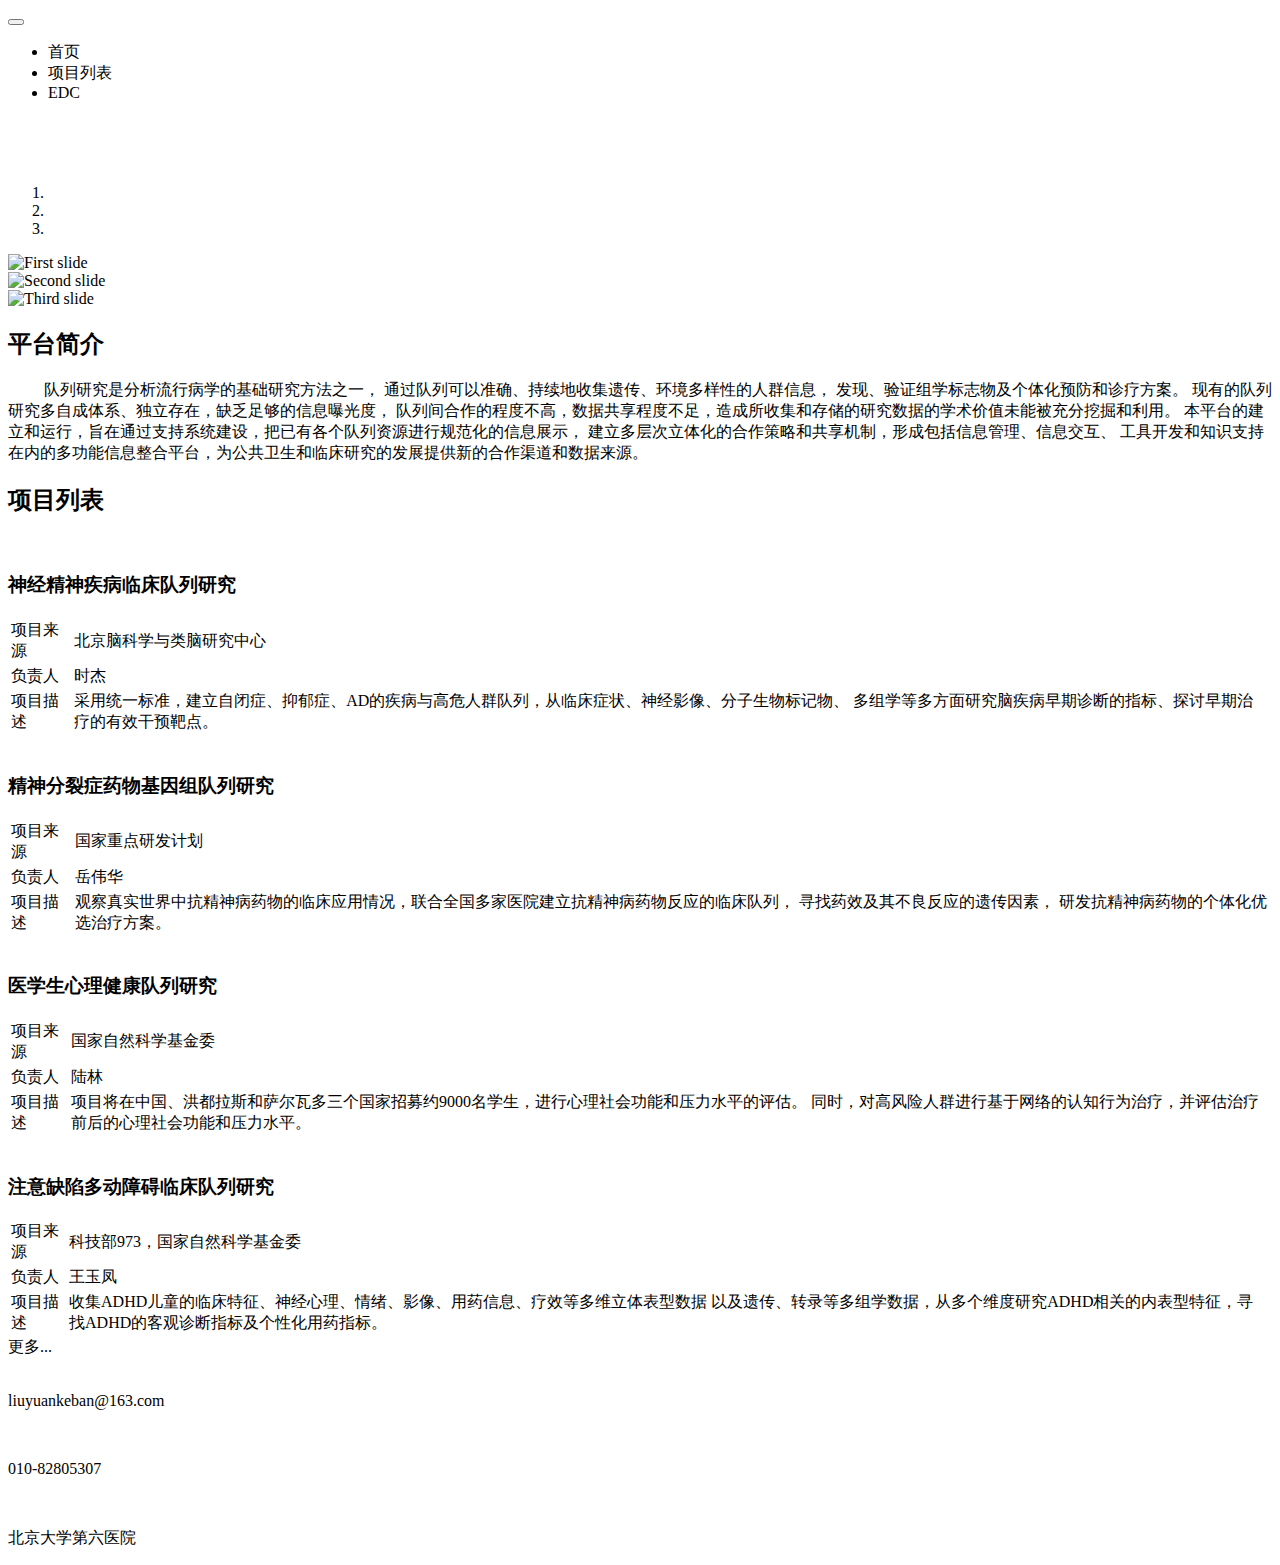
<file: src/main/resources/templates/index.html>
<!DOCTYPE html>
<html lang="en" xmlns:th="http://www.thymeleaf.org">
<head>
    <meta charset="UTF-8">
    <title>精神疾病队列研究平台</title>
    <link rel="stylesheet" th:href="@{common/bootstrap/css/bootstrap.min.css}">
    <link rel="stylesheet" th:href="@{common/style.css}">

    <script th:src="@{common/jquery.min.js}"></script>
    <script th:src="@{common/bootstrap/js/bootstrap.js}"></script>
</head>
<body>

<!-- 标题栏 {首页，项目列表，EDC}-->
<nav class="navbar navbar-default navbar-fixed-top" role="navigation">
    <div class="container-fluid">
        <div class="navbar-header">
            <button type="button" class="navbar-toggle" data-toggle="collapse"
                    data-target="#navbar" aria-expanded="false" aria-controls="navbar">
                <span class="sr-only"></span>
                <span class="icon-bar"></span>
                <span class="icon-bar"></span>
                <span class="icon-bar"></span>
            </button>
            <a th:href="@{/}"><img th:src="@{common/img/logo.png}" width="300"></a>
        </div>
        <div id="navbar" class="navbar-right navbar-collapse collapse" aria-expanded="false">
            <ul class="nav navbar-nav">
                <li><a th:href="@{/}">首页</a></li>
                <li><a th:href="@{/projectList(pageNumber=0)}">项目列表</a></li>
                <li><a th:href="@{/edc}">EDC</a></li>
            </ul>
        </div>
    </div>
</nav>

<div style="height: 50px"></div>

<!-- 图片轮播展示 -->
<div id="myCarousel" class="carousel slide m-auto">
    <!-- 轮播（Carousel）指标 -->
    <ol class="carousel-indicators">
        <li data-target="#myCarousel" data-slide-to="0" class="active slide-dot"></li>
        <li data-target="#myCarousel" data-slide-to="1" class="slide-dot"></li>
        <li data-target="#myCarousel" data-slide-to="2" class="slide-dot"></li>
    </ol>
    <!-- 轮播（Carousel）项目 -->
    <div class="carousel-inner">
        <div class="item active">
            <img th:src="@{index/img/slider_1.png}" alt="First slide">
        </div>
        <div class="item">
            <img th:src="@{index/img/slider_2.png}" alt="Second slide">
        </div>
        <div class="item">
            <img th:src="@{index/img/slider_3.png}" alt="Third slide">
        </div>
    </div>
</div>

<div class="session-container background-gray">
    <div class="session-title">
        <h2>平台简介</h2>
        <div class="separator"></div>
        <p class="des-text">
            &nbsp;&nbsp;&nbsp;&nbsp;&nbsp;&nbsp;&nbsp;&nbsp;
            队列研究是分析流行病学的基础研究方法之一，
            通过队列可以准确、持续地收集遗传、环境多样性的人群信息，
            发现、验证组学标志物及个体化预防和诊疗方案。
            现有的队列研究多自成体系、独立存在，缺乏足够的信息曝光度，
            队列间合作的程度不高，数据共享程度不足，造成所收集和存储的研究数据的学术价值未能被充分挖掘和利用。
            本平台的建立和运行，旨在通过支持系统建设，把已有各个队列资源进行规范化的信息展示，
            建立多层次立体化的合作策略和共享机制，形成包括信息管理、信息交互、
            工具开发和知识支持在内的多功能信息整合平台，为公共卫生和临床研究的发展提供新的合作渠道和数据来源。
        </p>

    </div>
</div>

<div class="session-container">
    <div class="session-title">
        <h2>项目列表</h2>
        <div class="separator"></div>
        <div class="session-content clearfix">
            <div class="about-block col-md-6 col-sm-6 col-xs-12">
                <div class="inside-center card">
                    <div class="inner-box">
                        <div class="icon-box">
                            <img class="introduce" th:src="@{/common/img/name.png}">
                        </div>
                        <h3><a th:href="@{/projectDetails}">神经精神疾病临床队列研究</a></h3>
                        <div class="text">
                            <table class="table t-table">
                                <tbody>
                                <tr>
                                    <td class="label label-info fixedFontSize">
                                        项目来源
                                    </td>
                                    <td class="">北京脑科学与类脑研究中心</td>
                                </tr>
                                <tr>
                                    <td class="label label-info fixedFontSize">
                                        负责人
                                    </td>
                                    <td>时杰</td>
                                </tr>
                                <tr>
                                    <td class="label label-info fixedFontSize">
                                        项目描述
                                    </td>
                                    <td>采用统一标准，建立自闭症、抑郁症、AD的疾病与高危人群队列，从临床症状、神经影像、分子生物标记物、
                                        多组学等多方面研究脑疾病早期诊断的指标、探讨早期治疗的有效干预靶点。
                                    </td>
                                </tr>
                                </tbody>
                            </table>
                        </div>
                    </div>
                </div>
            </div>
            <div class="about-block col-md-6 col-sm-6 col-xs-12">
                <div class="inside-center card">
                    <div class="inner-box">
                        <div class="icon-box">
                            <img class="introduce" th:src="@{/common/img/name.png}">
                        </div>
                        <h3><a th:href="@{/projectDetails}">精神分裂症药物基因组队列研究</a></h3>
                        <div class="text">
                            <table class="table t-table">
                                <tbody>
                                <tr>
                                    <td class="label label-info fixedFontSize">
                                        项目来源
                                    </td>
                                    <td class="">国家重点研发计划</td>
                                </tr>
                                <tr>
                                    <td class="label label-info fixedFontSize">
                                        负责人
                                    </td>
                                    <td>岳伟华</td>
                                </tr>
                                <tr>
                                    <td class="label label-info fixedFontSize">
                                        项目描述
                                    </td>
                                    <td>观察真实世界中抗精神病药物的临床应用情况，联合全国多家医院建立抗精神病药物反应的临床队列，
                                        寻找药效及其不良反应的遗传因素，
                                        研发抗精神病药物的个体化优选治疗方案。
                                    </td>
                                </tr>
                                </tbody>
                            </table>
                        </div>
                    </div>
                </div>
            </div>
            <div class="about-block col-md-6 col-sm-6 col-xs-12">
                <div class="inside-center card">
                    <div class="inner-box">
                        <div class="icon-box">
                            <img class="introduce" th:src="@{/common/img/name.png}">
                        </div>
                        <h3><a th:href="@{/projectDetails}">医学生心理健康队列研究</a></h3>
                        <div class="text">
                            <table class="table t-table">
                                <tbody>
                                <tr>
                                    <td class="label label-info fixedFontSize">
                                        项目来源
                                    </td>
                                    <td class="">国家自然科学基金委</td>
                                </tr>
                                <tr>
                                    <td class="label label-info fixedFontSize">
                                        负责人
                                    </td>
                                    <td>陆林</td>
                                </tr>
                                <tr>
                                    <td class="label label-info fixedFontSize">
                                        项目描述
                                    </td>
                                    <td>项目将在中国、洪都拉斯和萨尔瓦多三个国家招募约9000名学生，进行心理社会功能和压力水平的评估。
                                        同时，对高风险人群进行基于网络的认知行为治疗，并评估治疗前后的心理社会功能和压力水平。
                                    </td>
                                </tr>
                                </tbody>
                            </table>
                        </div>
                    </div>
                </div>
            </div>
            <div class="about-block col-md-6 col-sm-6 col-xs-12">
                <div class="inside-center card">
                    <div class="inner-box">
                        <div class="icon-box">
                            <img class="introduce" th:src="@{/common/img/name.png}">
                        </div>
                        <h3><a th:href="@{/projectDetails}">注意缺陷多动障碍临床队列研究<br>
                        </a></h3>
                        <div class="text">
                            <table class="table t-table">
                                <tbody>
                                <tr>
                                    <td class="label label-info fixedFontSize">
                                        项目来源
                                    </td>
                                    <td class="">科技部973，国家自然科学基金委</td>
                                </tr>
                                <tr>
                                    <td class="label label-info fixedFontSize">
                                        负责人
                                    </td>
                                    <td>王玉凤</td>
                                </tr>
                                <tr>
                                    <td class="label label-info fixedFontSize">
                                        项目描述
                                    </td>
                                    <td>收集ADHD儿童的临床特征、神经心理、情绪、影像、用药信息、疗效等多维立体表型数据
                                        以及遗传、转录等多组学数据，从多个维度研究ADHD相关的内表型特征，寻找ADHD的客观诊断指标及个性化用药指标。
                                    </td>
                                </tr>
                                </tbody>
                            </table>
                        </div>
                    </div>
                </div>
            </div>
            <div class="pull-right"><a th:href="@{/projectList(pageNumber=0)}">更多...</a></div>
        </div>
    </div>
</div>

<div class="session-container background-black clearfix white">
    <div class="col-md-4 col-sm-6 col-xs-12 text-center">
        <img class="introduce" th:src="@{common/img/email.png}">
        <p class="msg">liuyuankeban@163.com</p>
    </div>
    <div class="col-md-4 col-sm-6 col-xs-12 text-center">
        <img class="introduce" th:src="@{common/img/mobile.png}">
        <p class="msg">010-82805307</p>
    </div>
    <div class="col-md-4 col-sm-6 col-xs-12 text-center">
        <img class="introduce" th:src="@{common/img/location.png}">
        <p class="msg">北京大学第六医院</p>
    </div>

</div>

</body>
</html>
</file>
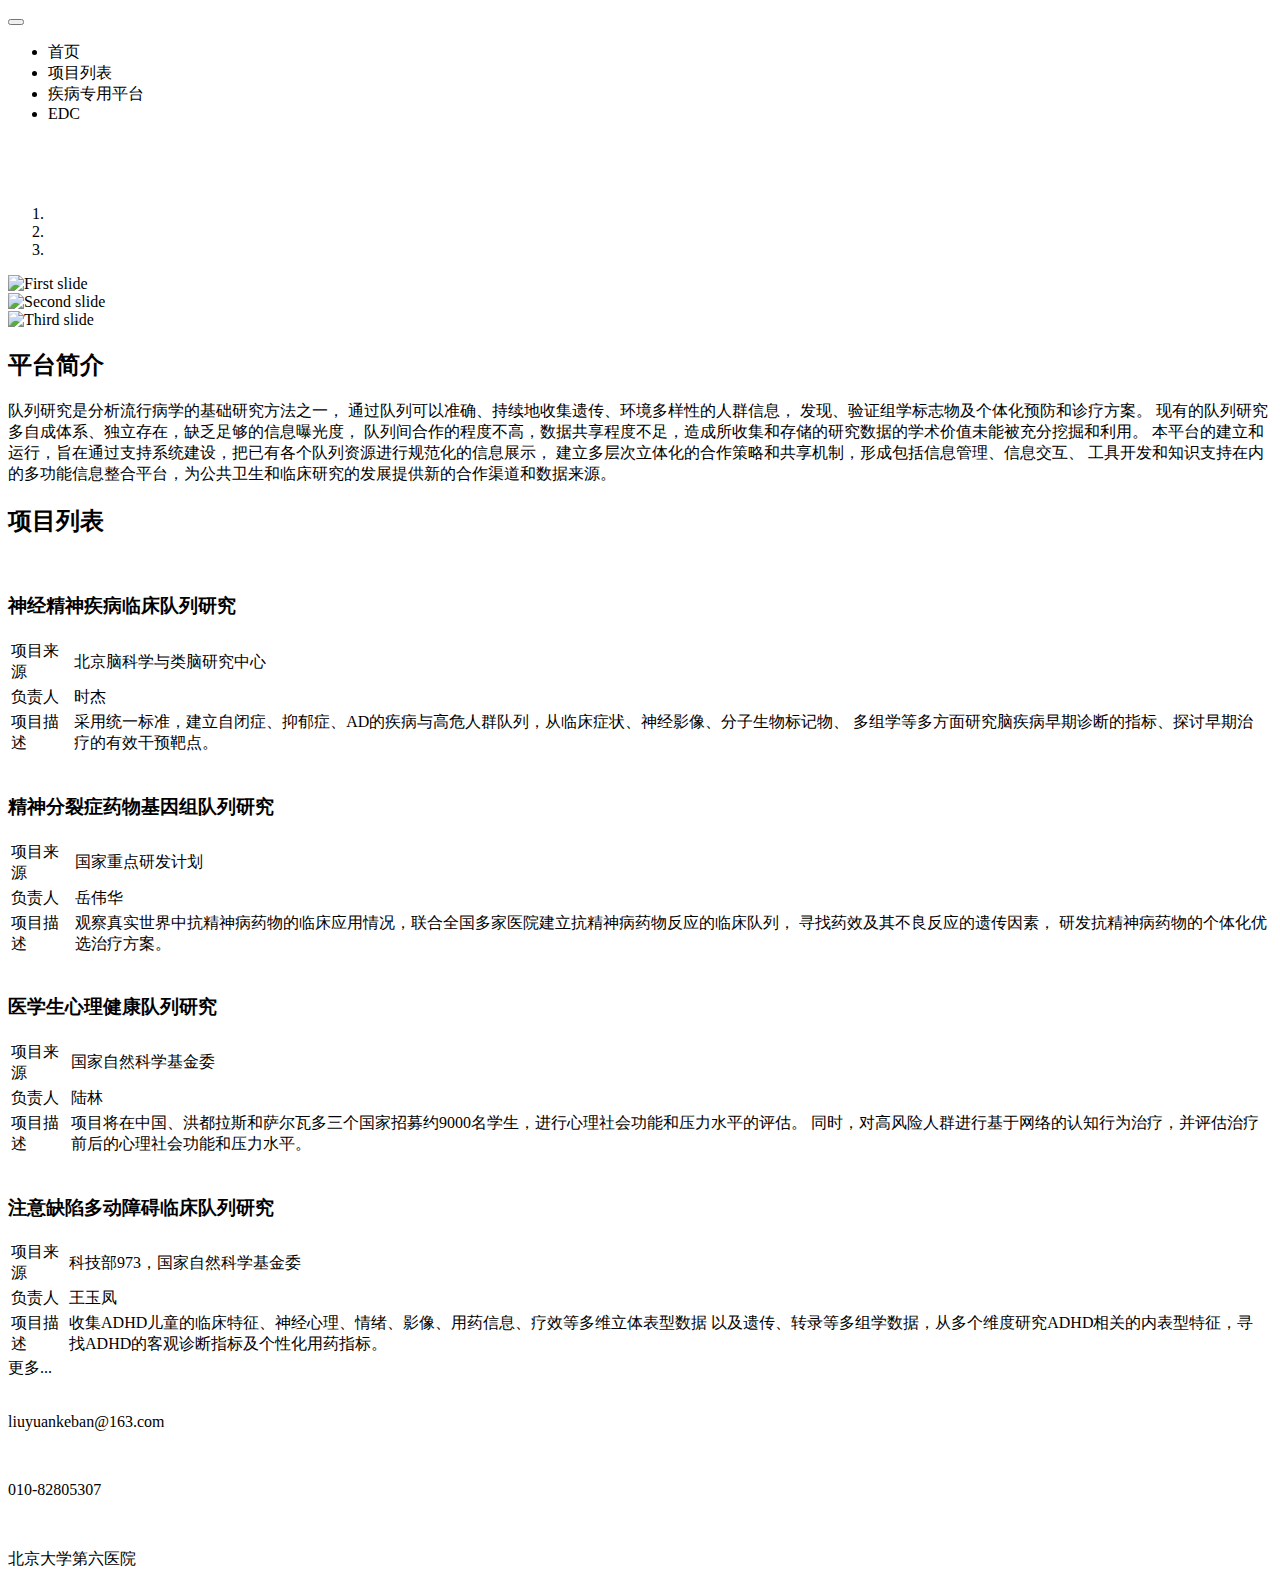
<file: src/main/resources/templates/index/index.html>
<!DOCTYPE html>
<html lang="en" xmlns:th="http://www.thymeleaf.org">
<head>
    <meta charset="UTF-8">
    <title>精神疾病队列研究平台</title>
    <link rel="stylesheet" th:href="@{common/bootstrap/css/bootstrap.min.css}">
    <link rel="stylesheet" th:href="@{common/style.css}">

    <script th:src="@{common/jquery.min.js}"></script>
    <script th:src="@{common/bootstrap/js/bootstrap.js}"></script>
</head>
<body>

<!-- 标题栏 {首页，项目列表，EDC}-->
<nav class="navbar navbar-default navbar-fixed-top" role="navigation">
    <div class="container-fluid">
        <div class="navbar-header">
            <button type="button" class="navbar-toggle" data-toggle="collapse"
                    data-target="#navbar" aria-expanded="false" aria-controls="navbar">
                <span class="sr-only"></span>
                <span class="icon-bar"></span>
                <span class="icon-bar"></span>
                <span class="icon-bar"></span>
            </button>
            <a th:href="@{/}"><img th:src="@{common/img/logo.png}" width="300"></a>
        </div>
        <div id="navbar" class="navbar-right navbar-collapse collapse" aria-expanded="false">
            <ul class="nav navbar-nav">
                <li><a th:href="@{/}">首页</a></li>
                <li><a th:href="@{/projectList(pageNumber=0)}">项目列表</a></li>
                <li><a th:href="@{/diseaseList(pageNumber=0)}">疾病专用平台</a></li>
                <li><a th:href="@{/edc}">EDC</a></li>
            </ul>
        </div>
    </div>
</nav>

<div style="height: 50px"></div>

<!-- 图片轮播展示 -->
<div id="myCarousel" class="carousel slide m-auto">
    <!-- 轮播（Carousel）指标 -->
    <ol class="carousel-indicators">
        <li data-target="#myCarousel" data-slide-to="0" class="active slide-dot"></li>
        <li data-target="#myCarousel" data-slide-to="1" class="slide-dot"></li>
        <li data-target="#myCarousel" data-slide-to="2" class="slide-dot"></li>
    </ol>
    <!-- 轮播（Carousel）项目 -->
    <div class="carousel-inner">
        <div class="item active">
            <img th:src="@{index/img/slider_1.png}" alt="First slide">
        </div>
        <div class="item">
            <img th:src="@{index/img/slider_2.png}" alt="Second slide">
        </div>
        <div class="item">
            <img th:src="@{index/img/slider_3.png}" alt="Third slide">
        </div>
    </div>
</div>

<div class="session-container background-gray">
    <div class="session-title">
        <h2>平台简介</h2>
        <div class="separator"></div>
        <p class="des-text">
            队列研究是分析流行病学的基础研究方法之一，
            通过队列可以准确、持续地收集遗传、环境多样性的人群信息，
            发现、验证组学标志物及个体化预防和诊疗方案。
            现有的队列研究多自成体系、独立存在，缺乏足够的信息曝光度，
            队列间合作的程度不高，数据共享程度不足，造成所收集和存储的研究数据的学术价值未能被充分挖掘和利用。
            本平台的建立和运行，旨在通过支持系统建设，把已有各个队列资源进行规范化的信息展示，
            建立多层次立体化的合作策略和共享机制，形成包括信息管理、信息交互、
            工具开发和知识支持在内的多功能信息整合平台，为公共卫生和临床研究的发展提供新的合作渠道和数据来源。
        </p>

    </div>
</div>

<div class="session-container">
    <div class="session-title">
        <h2>项目列表</h2>
        <div class="separator"></div>
        <div class="session-content clearfix">
            <div class="about-block col-md-6 col-sm-6 col-xs-12">
                <div class="inside-center card">
                    <div class="inner-box">
                        <div class="icon-box">
                            <img class="introduce" th:src="@{/common/img/name.png}">
                        </div>
                        <h3><a th:href="@{/projectDetails}">神经精神疾病临床队列研究</a></h3>
                        <div class="text">
                            <table class="table t-table">
                                <tbody>
                                <tr>
                                    <td class="label label-info fixed-font-size">
                                        项目来源
                                    </td>
                                    <td class="">北京脑科学与类脑研究中心</td>
                                </tr>
                                <tr>
                                    <td class="label label-info fixed-font-size">
                                        负责人
                                    </td>
                                    <td>时杰</td>
                                </tr>
                                <tr>
                                    <td class="label label-info fixed-font-size">
                                        项目描述
                                    </td>
                                    <td>采用统一标准，建立自闭症、抑郁症、AD的疾病与高危人群队列，从临床症状、神经影像、分子生物标记物、
                                        多组学等多方面研究脑疾病早期诊断的指标、探讨早期治疗的有效干预靶点。
                                    </td>
                                </tr>
                                </tbody>
                            </table>
                        </div>
                    </div>
                </div>
            </div>
            <div class="about-block col-md-6 col-sm-6 col-xs-12">
                <div class="inside-center card">
                    <div class="inner-box">
                        <div class="icon-box">
                            <img class="introduce" th:src="@{/common/img/name.png}">
                        </div>
                        <h3><a th:href="@{/projectDetails}">精神分裂症药物基因组队列研究</a></h3>
                        <div class="text">
                            <table class="table t-table">
                                <tbody>
                                <tr>
                                    <td class="label label-info fixed-font-size">
                                        项目来源
                                    </td>
                                    <td class="">国家重点研发计划</td>
                                </tr>
                                <tr>
                                    <td class="label label-info fixed-font-size">
                                        负责人
                                    </td>
                                    <td>岳伟华</td>
                                </tr>
                                <tr>
                                    <td class="label label-info fixed-font-size">
                                        项目描述
                                    </td>
                                    <td>观察真实世界中抗精神病药物的临床应用情况，联合全国多家医院建立抗精神病药物反应的临床队列，
                                        寻找药效及其不良反应的遗传因素，
                                        研发抗精神病药物的个体化优选治疗方案。
                                    </td>
                                </tr>
                                </tbody>
                            </table>
                        </div>
                    </div>
                </div>
            </div>
            <div class="about-block col-md-6 col-sm-6 col-xs-12">
                <div class="inside-center card">
                    <div class="inner-box">
                        <div class="icon-box">
                            <img class="introduce" th:src="@{/common/img/name.png}">
                        </div>
                        <h3><a th:href="@{/projectDetails}">医学生心理健康队列研究</a></h3>
                        <div class="text">
                            <table class="table t-table">
                                <tbody>
                                <tr>
                                    <td class="label label-info fixed-font-size">
                                        项目来源
                                    </td>
                                    <td class="">国家自然科学基金委</td>
                                </tr>
                                <tr>
                                    <td class="label label-info fixed-font-size">
                                        负责人
                                    </td>
                                    <td>陆林</td>
                                </tr>
                                <tr>
                                    <td class="label label-info fixed-font-size">
                                        项目描述
                                    </td>
                                    <td>项目将在中国、洪都拉斯和萨尔瓦多三个国家招募约9000名学生，进行心理社会功能和压力水平的评估。
                                        同时，对高风险人群进行基于网络的认知行为治疗，并评估治疗前后的心理社会功能和压力水平。
                                    </td>
                                </tr>
                                </tbody>
                            </table>
                        </div>
                    </div>
                </div>
            </div>
            <div class="about-block col-md-6 col-sm-6 col-xs-12">
                <div class="inside-center card">
                    <div class="inner-box">
                        <div class="icon-box">
                            <img class="introduce" th:src="@{/common/img/name.png}">
                        </div>
                        <h3><a th:href="@{/projectDetails}">注意缺陷多动障碍临床队列研究<br>
                        </a></h3>
                        <div class="text">
                            <table class="table t-table">
                                <tbody>
                                <tr>
                                    <td class="label label-info fixed-font-size">
                                        项目来源
                                    </td>
                                    <td class="">科技部973，国家自然科学基金委</td>
                                </tr>
                                <tr>
                                    <td class="label label-info fixed-font-size">
                                        负责人
                                    </td>
                                    <td>王玉凤</td>
                                </tr>
                                <tr>
                                    <td class="label label-info fixed-font-size">
                                        项目描述
                                    </td>
                                    <td>收集ADHD儿童的临床特征、神经心理、情绪、影像、用药信息、疗效等多维立体表型数据
                                        以及遗传、转录等多组学数据，从多个维度研究ADHD相关的内表型特征，寻找ADHD的客观诊断指标及个性化用药指标。
                                    </td>
                                </tr>
                                </tbody>
                            </table>
                        </div>
                    </div>
                </div>
            </div>
            <div class="pull-right"><a th:href="@{/projectList(pageNumber=0)}">更多...</a></div>
        </div>
    </div>
</div>

<div class="session-container background-black clearfix white">
    <div class="col-md-4 col-sm-6 col-xs-12 text-center">
        <img class="introduce" th:src="@{common/img/email.png}">
        <p class="msg">liuyuankeban@163.com</p>
    </div>
    <div class="col-md-4 col-sm-6 col-xs-12 text-center">
        <img class="introduce" th:src="@{common/img/mobile.png}">
        <p class="msg">010-82805307</p>
    </div>
    <div class="col-md-4 col-sm-6 col-xs-12 text-center">
        <img class="introduce" th:src="@{common/img/location.png}">
        <p class="msg">北京大学第六医院</p>
    </div>

</div>

</body>
</html>
</file>
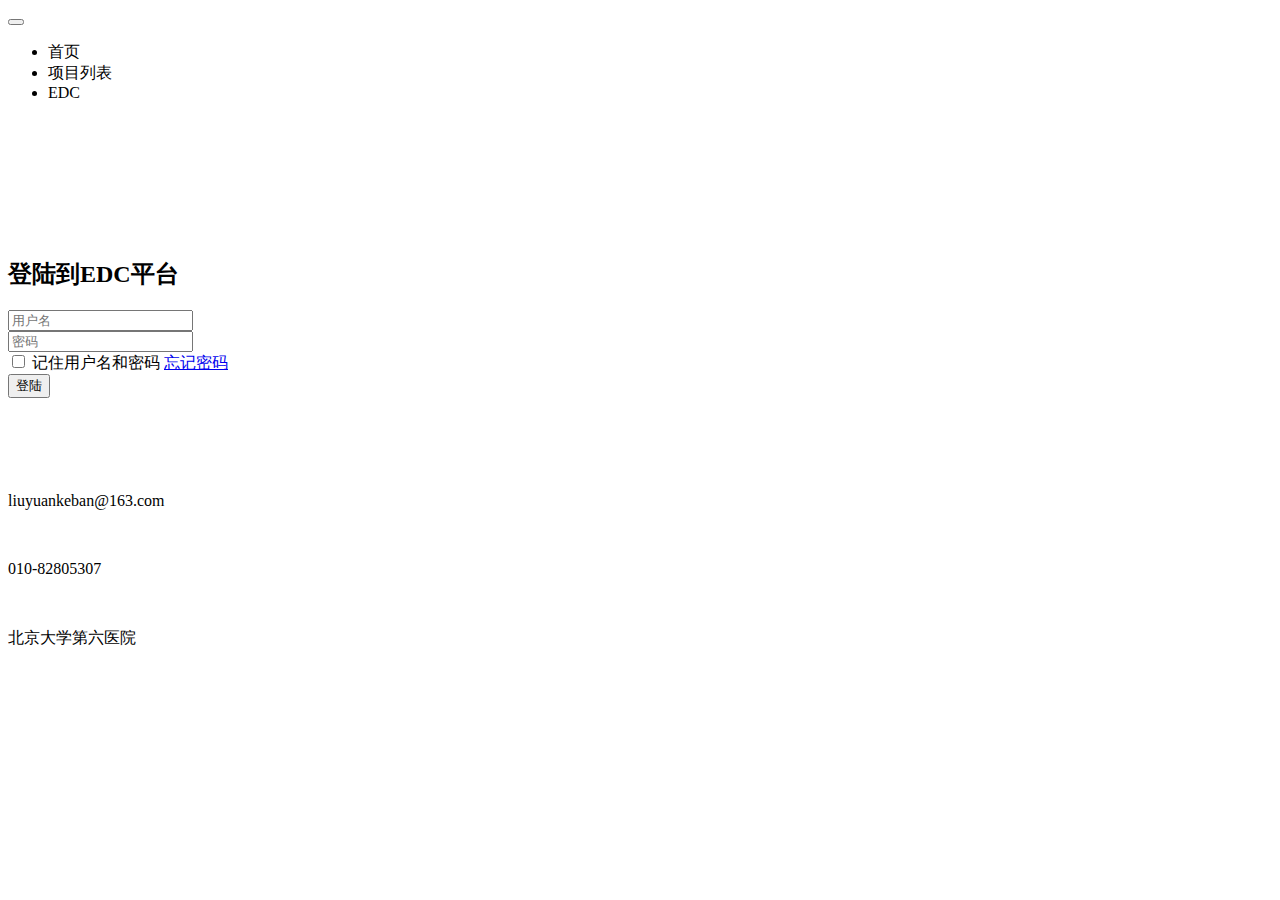
<file: src/main/resources/templates/edc.html>
<!DOCTYPE html>
<html lang="en" xmlns:th="http://www.thymeleaf.org">
<head>
    <meta charset="UTF-8">
    <title>精神疾病队列研究平台</title>
    <link rel="stylesheet" th:href="@{common/bootstrap/css/bootstrap.min.css}">
    <link rel="stylesheet" th:href="@{common/style.css}">
    <link rel="stylesheet" th:href="@{edc/edc.css}">
    <script th:src="@{common/jquery.min.js}"></script>
    <script th:src="@{common/bootstrap/js/bootstrap.js}"></script>
</head>
<body>
<!-- 标题栏 {首页，项目列表，EDC}-->
<nav class="navbar navbar-default navbar-fixed-top" role="navigation">
    <div class="container-fluid">
        <div class="navbar-header">
            <button type="button" class="navbar-toggle" data-toggle="collapse"
                    data-target="#navbar" aria-expanded="false" aria-controls="navbar">
                <span class="sr-only"></span>
                <span class="icon-bar"></span>
                <span class="icon-bar"></span>
                <span class="icon-bar"></span>
            </button>
            <a th:href="@{/}"><img th:src="@{common/img/logo.png}" width="300"></a>
        </div>
        <div id="navbar" class="navbar-right navbar-collapse collapse" aria-expanded="false">
            <ul class="nav navbar-nav">
                <li><a th:href="@{/}">首页</a></li>
                <li><a th:href="@{/projectList(pageNumber=0)}">项目列表</a></li>
                <li><a th:href="@{/edc}">EDC</a></li>
            </ul>
        </div>
    </div>
</nav>

<div style="height: 120px"></div>

<section class="session-container">
    <div class="container" style="padding-bottom: 60px">
        <div class="row">
            <div class="col-md-offset-3 col-sm-offset-3 col-xs-6 col-md-6">
                <div class="card">
                    <div class="row col-md-10 col-xs-10 col-md-offset-1">
                        <h2>登陆到EDC平台</h2>
                        <div class="form-container">
                            <form>
                                <div class="form-group">
                                    <label class="glyphicon glyphicon-user label-icon" for="username"></label>
                                    <input id="username" class="form-control more-padding" placeholder="用户名">
                                </div><!--//form-group-->
                                <div class="form-group">
                                    <label class="glyphicon glyphicon-lock label-icon" for="password"></label>
                                    <input id="password" type="password" class="form-control more-padding" placeholder="密码">
                                </div><!--//form-group-->
                                <div class="checkbox">
                                    <label class="col-xs-12 col-md-6">
                                        <input type="checkbox"> 记住用户名和密码
                                    </label>
                                    <label class="col-xs-12 col-md-6">
                                        <a class="forget-password" href="#">忘记密码</a>
                                    </label>
                                </div>
                                <button type="submit" class="btn btn-primary btn-block">登陆</button>

                            </form>
                        </div>
                    </div><!--//row-->
                    <div class="clearfix"></div>
                </div><!--//form-box-inner-->
            </div><!--//form-box-->
        </div><!--//row-->
    </div><!--//container-->
</section><!--//contact-section-->

<div class="session-container background-black clearfix white">
    <div class="col-md-4 col-sm-6 col-xs-12 text-center">
        <img class="introduce" th:src="@{common/img/email.png}">
        <p class="msg">liuyuankeban@163.com</p>
    </div>
    <div class="col-md-4 col-sm-6 col-xs-12 text-center">
        <img class="introduce" th:src="@{common/img/mobile.png}">
        <p class="msg">010-82805307</p>
    </div>
    <div class="col-md-4 col-sm-6 col-xs-12 text-center">
        <img class="introduce" th:src="@{common/img/location.png}">
        <p class="msg">北京大学第六医院</p>
    </div>

</div>

</body>
</html>
</file>
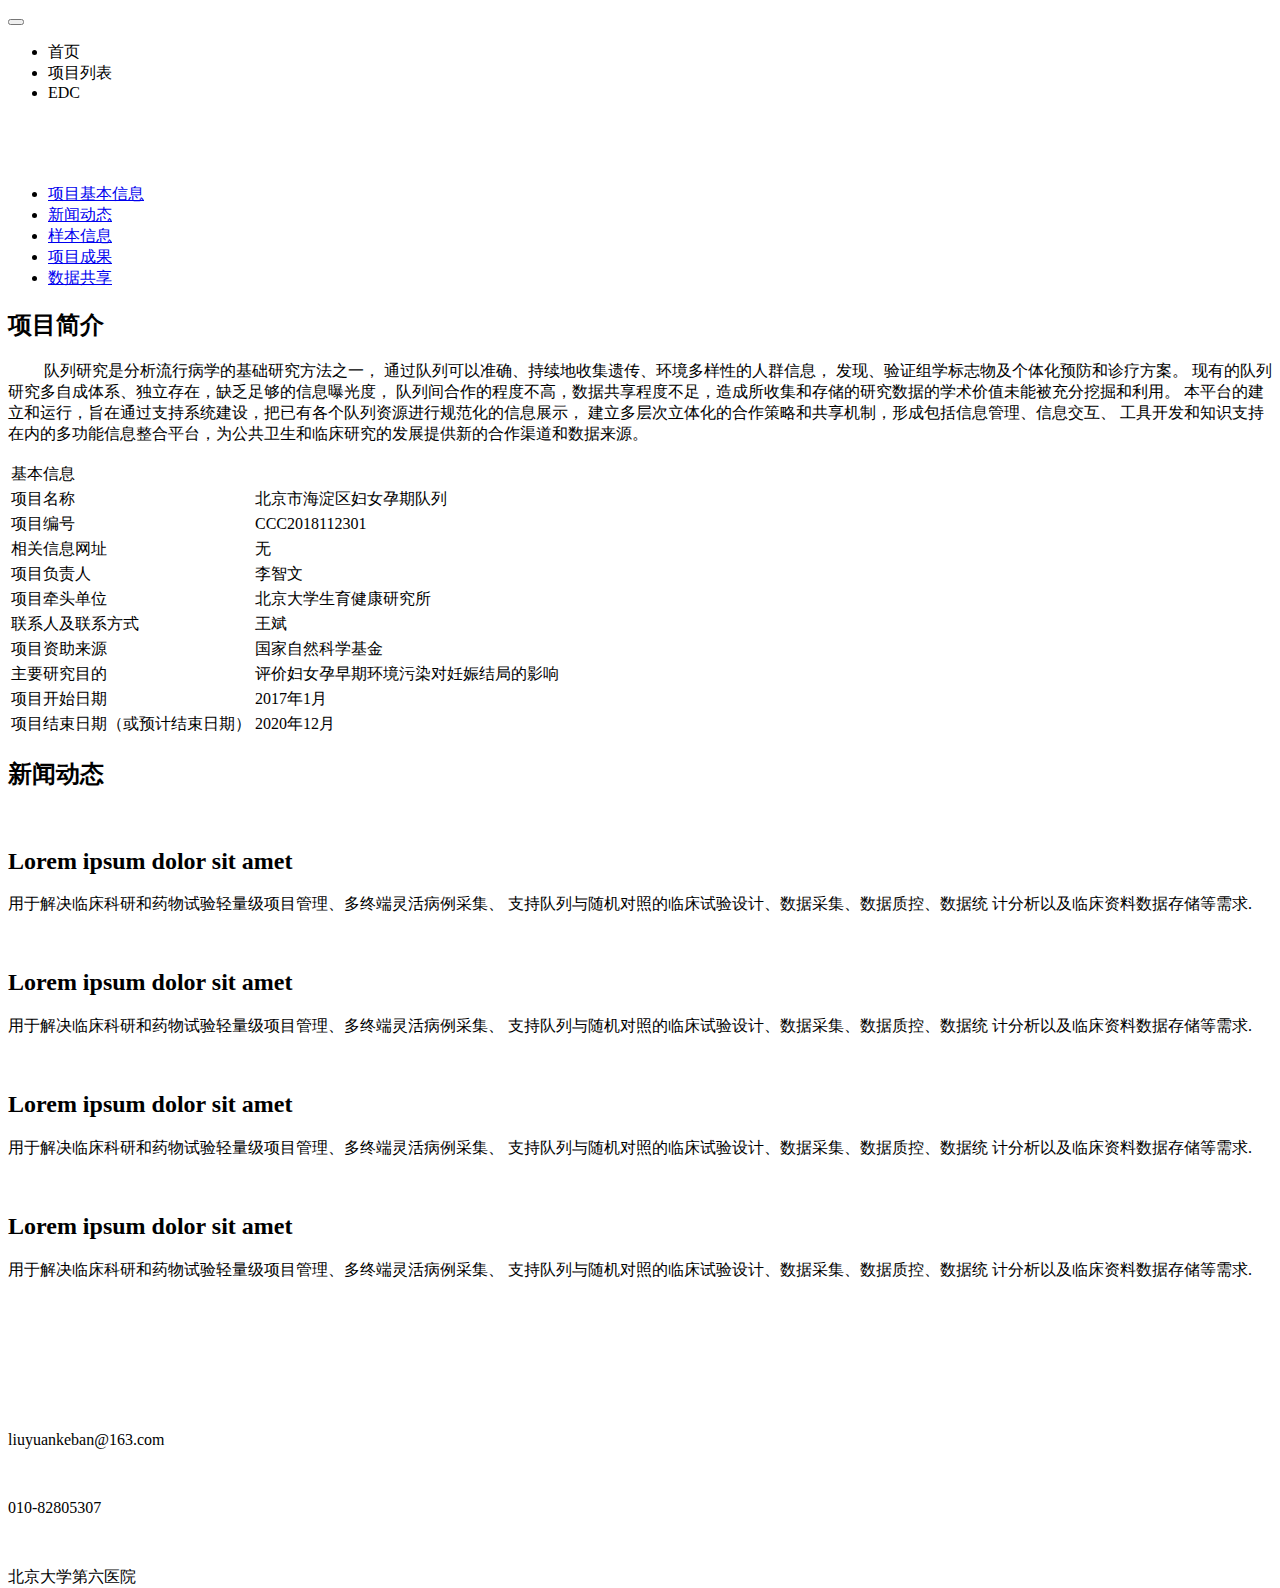
<file: src/main/resources/templates/projectDetails.html>
<!DOCTYPE html>
<html lang="en" xmlns:th="http://www.thymeleaf.org">
<head>
    <meta charset="UTF-8">
    <title>精神疾病队列研究平台</title>
    <link rel="stylesheet" th:href="@{common/bootstrap/css/bootstrap.min.css}">
    <link rel="stylesheet" th:href="@{common/style.css}">
    <link rel="stylesheet" th:href="@{common/simple-sidebar.css}">

</head>
<body>
<!-- 标题栏 {首页，项目列表，EDC}-->
<nav class="navbar navbar-default navbar-fixed-top" role="navigation">
    <div class="container-fluid">
        <div class="navbar-header">
            <button type="button" class="navbar-toggle" data-toggle="collapse"
                    data-target="#navbar" aria-expanded="false" aria-controls="navbar">
                <span class="sr-only"></span>
                <span class="icon-bar"></span>
                <span class="icon-bar"></span>
                <span class="icon-bar"></span>
            </button>
            <a th:href="@{/}"><img th:src="@{common/img/logo.png}" width="300"></a>
        </div>
        <div id="navbar" class="navbar-right navbar-collapse collapse" aria-expanded="false">
            <ul class="nav navbar-nav">
                <li><a th:href="@{/}">首页</a></li>
                <li><a th:href="@{/projectList(pageNumber=0)}">项目列表</a></li>
                <li><a th:href="@{/edc}">EDC</a></li>
            </ul>
        </div>
    </div>
</nav>

<div style="height: 50px"></div>

<div id="wrapper">

    <!-- Sidebar -->
    <div id="sidebar-wrapper" class="background-blue">
        <ul class="sidebar-nav">
            <li>
                <a href="#introduce">项目基本信息</a>
            </li>
            <li>
                <a href="#news">新闻动态</a>
            </li>
            <li>
                <a href="#">样本信息</a>
            </li>
            <li>
                <a href="#">项目成果</a>
            </li>
            <li>
                <a href="#">数据共享</a>
            </li>
        </ul>
    </div>
    <!-- /#sidebar-wrapper -->

    <!-- Page Content -->
    <div id="page-content-wrapper">
        <div id="introduce" class="session-container">
            <div class="session-title smaller-margin">
                <h2>项目简介</h2>
                <div class="separator"></div>
                <p class="des-text">
                    &nbsp;&nbsp;&nbsp;&nbsp;&nbsp;&nbsp;&nbsp;&nbsp;
                    队列研究是分析流行病学的基础研究方法之一，
                    通过队列可以准确、持续地收集遗传、环境多样性的人群信息，
                    发现、验证组学标志物及个体化预防和诊疗方案。
                    现有的队列研究多自成体系、独立存在，缺乏足够的信息曝光度，
                    队列间合作的程度不高，数据共享程度不足，造成所收集和存储的研究数据的学术价值未能被充分挖掘和利用。
                    本平台的建立和运行，旨在通过支持系统建设，把已有各个队列资源进行规范化的信息展示，
                    建立多层次立体化的合作策略和共享机制，形成包括信息管理、信息交互、
                    工具开发和知识支持在内的多功能信息整合平台，为公共卫生和临床研究的发展提供新的合作渠道和数据来源。
                </p>
            </div>

            <div class="session-content margin-zero">
                <table class="table table-bordered">
                    <thead>
                    <tr>
                        <td colspan="2">基本信息</td>
                    </tr>
                    </thead>
                    <tbody>
                    <tr>
                        <td>项目名称</td>
                        <td>北京市海淀区妇女孕期队列</td>
                    </tr>
                    <tr>
                        <td>项目编号</td>
                        <td>CCC2018112301</td>
                    </tr>
                    <tr>
                        <td>相关信息网址</td>
                        <td>无</td>
                    </tr>
                    <tr>
                        <td>项目负责人</td>
                        <td>李智文</td>
                    </tr>
                    <tr>
                        <td>项目牵头单位</td>
                        <td>北京大学生育健康研究所</td>
                    </tr>
                    <tr>
                        <td>联系人及联系方式</td>
                        <td>王斌</td>
                    </tr>
                    <tr>
                        <td>项目资助来源</td>
                        <td>国家自然科学基金</td>
                    </tr>
                    <tr>
                        <td>主要研究目的</td>
                        <td>评价妇女孕早期环境污染对妊娠结局的影响</td>
                    </tr>
                    <tr>
                        <td>项目开始日期</td>
                        <td>2017年1月</td>
                    </tr>
                    <tr>
                        <td>项目结束日期（或预计结束日期）</td>
                        <td>2020年12月</td>
                    </tr>

                    </tbody>
                </table>
            </div>
        </div>

        <div id="news" class="session-container">
            <div class="session-title smaller-margin">
                <h2>新闻动态</h2>
                <div class="separator"></div>
            </div>

            <div class="session-content clearfix margin-zero">
                <div class="about-block col-md-6 col-sm-6 col-xs-12">
                    <a href="#" class="img-full">
                        <img th:src="@{index/img/pic01.jpg}">
                    </a>
                    <header>
                        <h2>Lorem ipsum dolor sit amet</h2>
                    </header>
                    <p>用于解决临床科研和药物试验轻量级项目管理、多终端灵活病例采集、
                        支持队列与随机对照的临床试验设计、数据采集、数据质控、数据统
                        计分析以及临床资料数据存储等需求.</p>
                </div>

                <div class="about-block col-md-6 col-sm-6 col-xs-12">
                    <a href="#" class="img-full">
                        <img th:src="@{index/img/pic02.jpg}">
                    </a>
                    <header>
                        <h2>Lorem ipsum dolor sit amet</h2>
                    </header>
                    <p>用于解决临床科研和药物试验轻量级项目管理、多终端灵活病例采集、
                        支持队列与随机对照的临床试验设计、数据采集、数据质控、数据统
                        计分析以及临床资料数据存储等需求.</p>
                </div>

                <div class="about-block col-md-6 col-sm-6 col-xs-12">
                    <a href="#" class="img-full">
                        <img th:src="@{index/img/pic03.jpg}">
                    </a>
                    <header>
                        <h2>Lorem ipsum dolor sit amet</h2>
                    </header>
                    <p>用于解决临床科研和药物试验轻量级项目管理、多终端灵活病例采集、
                        支持队列与随机对照的临床试验设计、数据采集、数据质控、数据统
                        计分析以及临床资料数据存储等需求.</p>
                </div>

                <div class="about-block col-md-6 col-sm-6 col-xs-12">
                    <a href="#" class="img-full">
                        <img th:src="@{index/img/pic04.jpg}">
                    </a>
                    <header>
                        <h2>Lorem ipsum dolor sit amet</h2>
                    </header>
                    <p>用于解决临床科研和药物试验轻量级项目管理、多终端灵活病例采集、
                        支持队列与随机对照的临床试验设计、数据采集、数据质控、数据统
                        计分析以及临床资料数据存储等需求.</p>
                </div>
            </div>
        </div>

    </div>
    <!-- /#page-content-wrapper -->

    <div class="session-container background-black clearfix white" style="position: relative; top: 100px;">
        <div class="col-md-4 col-sm-6 col-xs-12 text-center">
            <img class="introduce" th:src="@{common/img/email.png}">
            <p class="msg">liuyuankeban@163.com</p>
        </div>
        <div class="col-md-4 col-sm-6 col-xs-12 text-center">
            <img class="introduce" th:src="@{common/img/mobile.png}">
            <p class="msg">010-82805307</p>
        </div>
        <div class="col-md-4 col-sm-6 col-xs-12 text-center">
            <img class="introduce" th:src="@{common/img/location.png}">
            <p class="msg">北京大学第六医院</p>
        </div>

    </div>
</div>

<div style="height: 50px"></div>

<script th:src="@{common/jquery.min.js}"></script>
<script th:src="@{common/bootstrap/js/bootstrap.min.js}"></script>
<script th:src="@{common/bootstrap/js/bootstrap.bundle.min.js}"></script>
<script>
    $("#wrapper").toggleClass("toggled");
    // $("#menu-toggle").click(function (e) {
    //     e.preventDefault();
    //
    // });
</script>
</body>
</html>
</file>
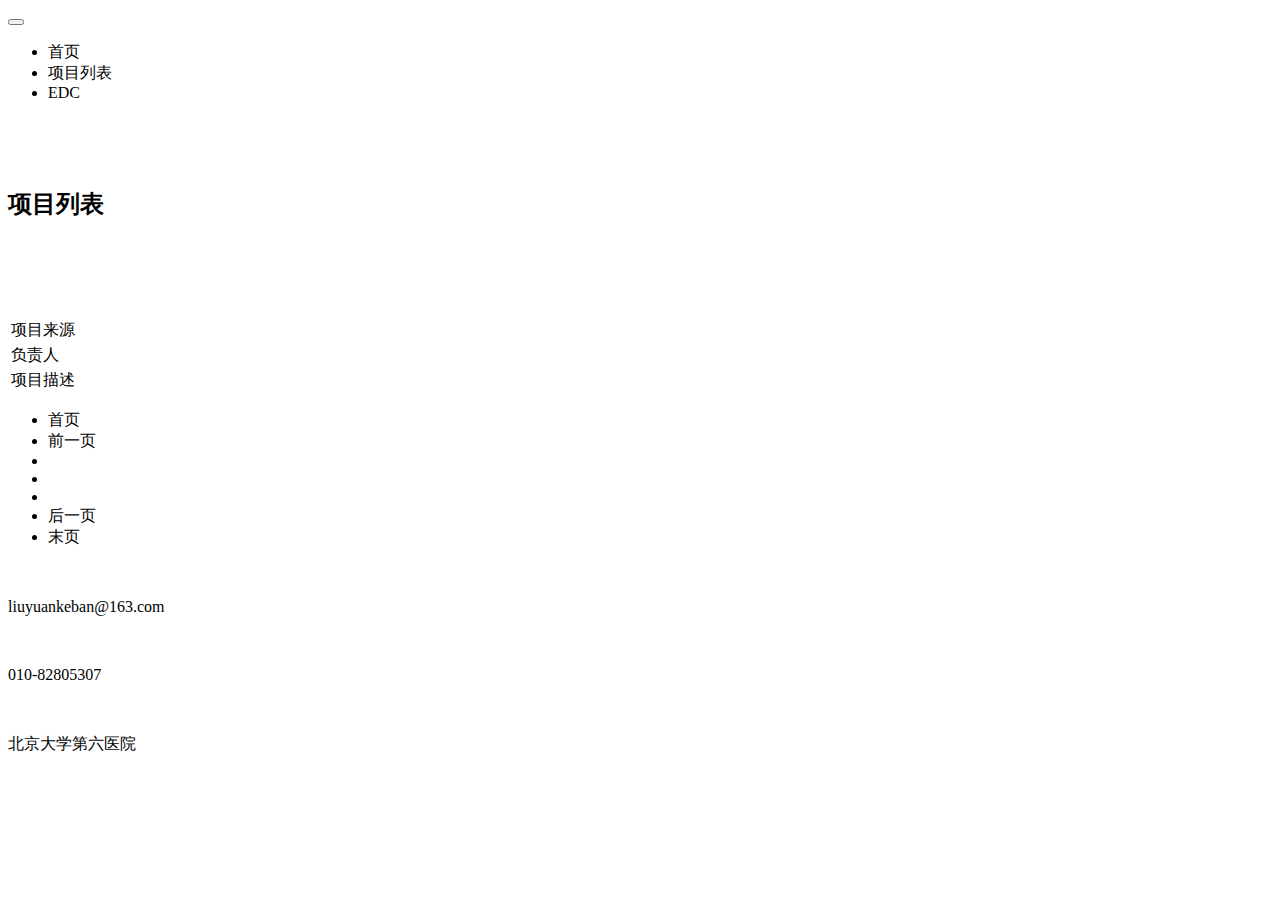
<file: src/main/resources/templates/projectList.html>
<!DOCTYPE html>
<html lang="en" xmlns:th="http://www.thymeleaf.org">
<head>
    <meta charset="UTF-8">
    <title>精神疾病队列研究平台</title>
    <link rel="stylesheet" th:href="@{common/bootstrap/css/bootstrap.min.css}">
    <link rel="stylesheet" th:href="@{common/style.css}">
    <script th:src="@{common/jquery.min.js}"></script>
    <script th:src="@{common/bootstrap/js/bootstrap.js}"></script>
</head>
<body>
<!-- 标题栏 {首页，项目列表，EDC}-->
<nav class="navbar navbar-default navbar-fixed-top" role="navigation">
    <div class="container-fluid">
        <div class="navbar-header">
            <button type="button" class="navbar-toggle" data-toggle="collapse"
                    data-target="#navbar" aria-expanded="false" aria-controls="navbar">
                <span class="sr-only"></span>
                <span class="icon-bar"></span>
                <span class="icon-bar"></span>
                <span class="icon-bar"></span>
            </button>
            <a th:href="@{/}"><img th:src="@{common/img/logo.png}" width="300"></a>
        </div>
        <div id="navbar" class="navbar-right navbar-collapse collapse" aria-expanded="false">
            <ul class="nav navbar-nav">
                <li><a th:href="@{/}">首页</a></li>
                <li><a th:href="@{/projectList(pageNumber=0)}">项目列表</a></li>
                <li><a th:href="@{/edc}">EDC</a></li>
            </ul>
        </div>
    </div>
</nav>

<div style="height: 50px"></div>

<div class="session-container">
    <div class="session-title">
        <h2>项目列表</h2>
        <div class="separator"></div>
    </div>
    <div class="session-content clearfix">
        <div class="about-block col-md-6 col-sm-6 col-xs-12" th:each="item: ${list}">
            <div class="inside-center card">
                <div class="inner-box">
                    <div class="icon-box">
                        <img class="introduce" th:src="@{common/img/name.png}">
                    </div>
                    <h3><a th:href="@{/projectDetails}" th:text="${item.title}"><br>
                    </a></h3>
                    <div class="text">
                        <table class="table t-table">
                            <tbody>
                            <tr>
                                <td class="label label-info fixedFontSize">项目来源</td>
                                <td th:text="${item.source}"></td>
                            </tr>
                            <tr>
                                <td class="label label-info fixedFontSize">负责人</td>
                                <td th:text="${item.personInCharge}"></td>
                            </tr>
                            <tr>
                                <td class="label label-info fixedFontSize">项目描述</td>
                                <td th:text="${item.description}"></td>
                            </tr>
                            </tbody>
                        </table>
                    </div>
                </div>
            </div>
        </div>

    </div>
</div>

<div class="session-container center-text">
    <ul class="pagination clearfix inline-block">
        <li><a th:href="@{/projectList(pageNumber=0)}">首页</a></li>
        <li th:if="${curPage > 1}">
            <a th:href="@{/projectList(pageNumber=${curPage - 2})}">前一页</a>
        </li>


        <li th:if="${curPage > 1}" th:each="i:${#numbers.sequence(1, curPage - 1)}">
            <a th:href="@{/projectList(pageNumber=${i - 1})}" th:text="${i}"></a>
        </li>

        <li class="active"><a href="#" th:text="${curPage}"></a></li>

        <li th:if="${curPage < pageNum}" th:each="i:${#numbers.sequence(curPage + 1, pageNum)}">
            <a th:href="@{/projectList(pageNumber=${i - 1})}" th:text="${i}"></a>
        </li>


        <li th:if="${curPage < pageNum}">
            <a th:href="@{/projectList(pageNumber=${curPage})}">后一页</a>
        </li>
        <li><a th:href="@{/projectList(pageNumber=${pageNum - 1})}">末页</a></li>
    </ul>
</div>
<div class="session-container background-black clearfix white">
    <div class="col-md-4 col-sm-6 col-xs-12 text-center">
        <img class="introduce" th:src="@{common/img/email.png}">
        <p class="msg">liuyuankeban@163.com</p>
    </div>
    <div class="col-md-4 col-sm-6 col-xs-12 text-center">
        <img class="introduce" th:src="@{common/img/mobile.png}">
        <p class="msg">010-82805307</p>
    </div>
    <div class="col-md-4 col-sm-6 col-xs-12 text-center">
        <img class="introduce" th:src="@{common/img/location.png}">
        <p class="msg">北京大学第六医院</p>
    </div>

</div>

</body>
</html>
</file>
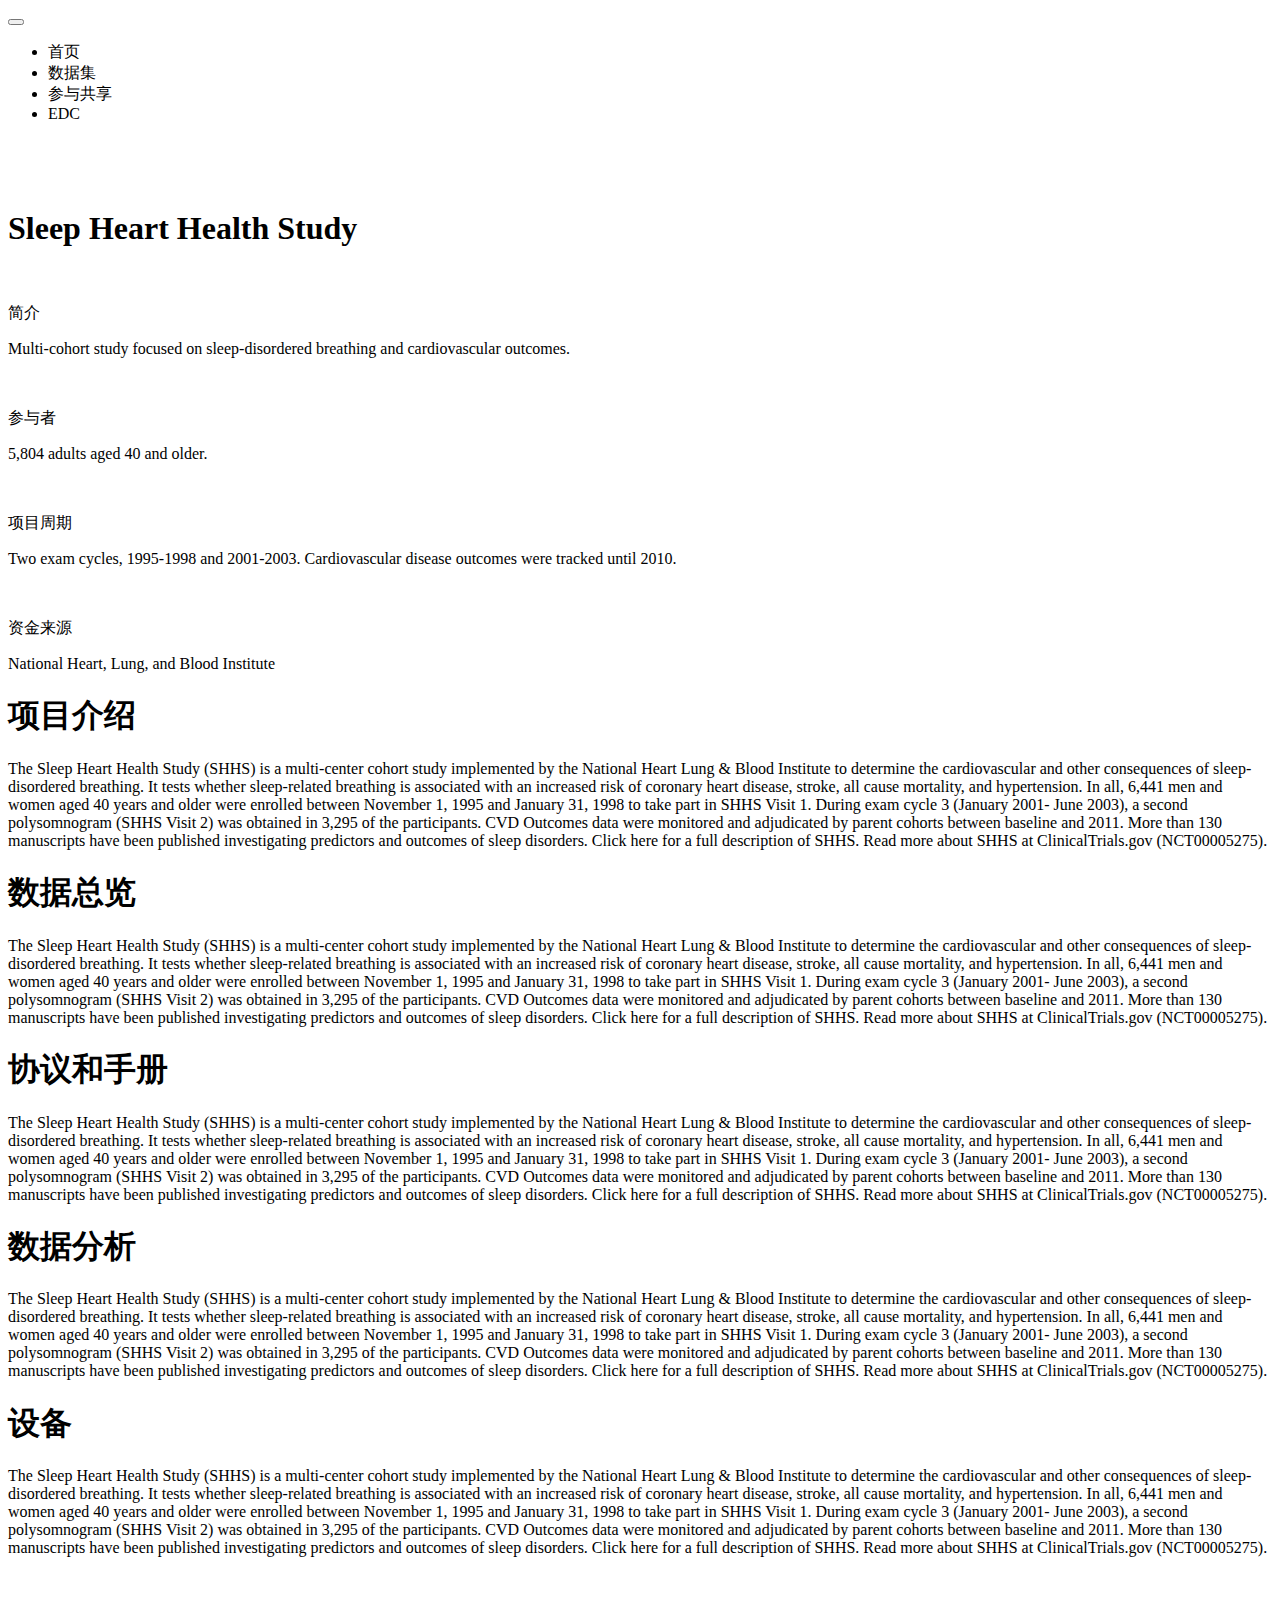
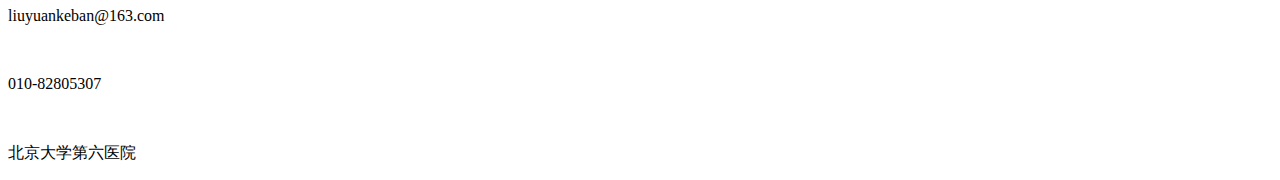
<file: src/main/resources/templates/disease/dataDetails.html>
<!DOCTYPE html>
<html lang="en" xmlns:th="http://www.thymeleaf.org">
<head>
    <meta charset="UTF-8">
    <title>中国睡眠研究平台</title>
    <link rel="stylesheet" th:href="@{../common/bootstrap/css/bootstrap.min.css}">
    <link rel="stylesheet" th:href="@{../common/style.css}">
    <link rel="stylesheet" th:href="@{../disease/disease.css}">

    <script th:src="@{../common/jquery.min.js}"></script>
    <script th:src="@{../common/bootstrap/js/bootstrap.js}"></script>
</head>
<body>

<!-- 标题栏 {首页，项目列表，EDC}-->
<nav class="navbar navbar-default navbar-fixed-top" role="navigation">
    <div class="container-fluid">
        <div class="navbar-header">
            <button type="button" class="navbar-toggle" data-toggle="collapse"
                    data-target="#navbar" aria-expanded="false" aria-controls="navbar">
                <span class="sr-only"></span>
                <span class="icon-bar"></span>
                <span class="icon-bar"></span>
                <span class="icon-bar"></span>
            </button>
            <a th:href="@{/}"><img th:src="@{../disease/img/logo.png}" width="300"></a>
        </div>
        <div id="navbar" class="navbar-right navbar-collapse collapse" aria-expanded="false">
            <ul class="nav navbar-nav">
                <li><a th:href="@{/sleep/diseaseResource}">首页</a></li>
                <li><a th:href="@{/sleep/dataSet(pageNumber=0)}">数据集</a></li>
                <li><a th:href="@{/sleep/contractUs}">参与共享</a></li>
                <li><a th:href="@{/edc}">EDC</a></li>
            </ul>
        </div>
    </div>
</nav>

<div style="height: 50px"></div>

<div class="background-blue white">
    <div class="container">
        <h1 class="text-left h1-title">Sleep Heart Health Study</h1>
        <div>
            <div class="col-md-3 col-sm-6 col-xs-12">
                <div class="info-container">
                    <div class="info-title">
                        <img class="introduce " th:src="@{/disease/img/introduce.png}">
                        <p>简介</p>
                    </div>
                    <div>
                        <p>Multi-cohort study focused on sleep-disordered breathing and cardiovascular outcomes.</p>
                    </div>
                </div>
            </div>
            <div class="col-md-3 col-sm-6 col-xs-12">
                <div class="info-container">
                    <div class="info-title">
                        <img class="introduce " th:src="@{/disease/img/person.png}">
                        <p>参与者</p>
                    </div>
                    <div>
                        <p>5,804 adults aged 40 and older.</p>
                    </div>
                </div>
            </div>
            <div class="col-md-3 col-sm-6 col-xs-12">
                <div class="info-container">
                    <div class="info-title">
                        <img class="introduce " th:src="@{/disease/img/when.png}">
                        <p>项目周期</p>
                    </div>
                    <div>
                        <p>Two exam cycles, 1995-1998 and 2001-2003. Cardiovascular disease outcomes were tracked until 2010.</p>
                    </div>
                </div>
            </div>
            <div class="col-md-3 col-sm-6 col-xs-12">
                <div class="info-container">
                    <div class="info-title">
                        <img class="introduce " th:src="@{/disease/img/found.png}">
                        <p>资金来源</p>
                    </div>
                    <div>
                        <p>National Heart, Lung, and Blood Institute</p>
                    </div>
                </div>
            </div>
        </div>
    </div>
</div>


<div class="container container-fix">
    <div class="title-box">
        <h1>项目介绍</h1>
    </div>
    <p class="content-box">
        The Sleep Heart Health Study (SHHS) is a multi-center cohort study implemented by the National Heart Lung &
        Blood Institute to determine the cardiovascular and other consequences of sleep-disordered breathing. It tests
        whether sleep-related breathing is associated with an increased risk of coronary heart disease, stroke, all
        cause mortality, and hypertension.  In all, 6,441 men and women aged 40 years and older were enrolled between
        November 1, 1995 and January 31, 1998 to take part in SHHS Visit 1. During exam cycle 3 (January 2001- June
        2003), a second polysomnogram (SHHS Visit 2) was obtained in 3,295 of the participants. CVD Outcomes data were
        monitored and adjudicated by parent cohorts between baseline and 2011. More than 130 manuscripts have
        been published investigating predictors and outcomes of sleep disorders. Click here for a full description of
        SHHS. Read more about SHHS at ClinicalTrials.gov (NCT00005275).
    </p>
</div>

<div class="container container-fix">
    <div class="title-box">
        <h1>数据总览</h1>
    </div>
    <p class="content-box">
        The Sleep Heart Health Study (SHHS) is a multi-center cohort study implemented by the National Heart Lung &
        Blood Institute to determine the cardiovascular and other consequences of sleep-disordered breathing. It tests
        whether sleep-related breathing is associated with an increased risk of coronary heart disease, stroke, all
        cause mortality, and hypertension.  In all, 6,441 men and women aged 40 years and older were enrolled between
        November 1, 1995 and January 31, 1998 to take part in SHHS Visit 1. During exam cycle 3 (January 2001- June
        2003), a second polysomnogram (SHHS Visit 2) was obtained in 3,295 of the participants. CVD Outcomes data were
        monitored and adjudicated by parent cohorts between baseline and 2011. More than 130 manuscripts have
        been published investigating predictors and outcomes of sleep disorders. Click here for a full description of
        SHHS. Read more about SHHS at ClinicalTrials.gov (NCT00005275).
    </p>
</div>

<div class="container container-fix">
    <div class="title-box">
        <h1>协议和手册</h1>
    </div>
    <p class="content-box">
        The Sleep Heart Health Study (SHHS) is a multi-center cohort study implemented by the National Heart Lung &
        Blood Institute to determine the cardiovascular and other consequences of sleep-disordered breathing. It tests
        whether sleep-related breathing is associated with an increased risk of coronary heart disease, stroke, all
        cause mortality, and hypertension.  In all, 6,441 men and women aged 40 years and older were enrolled between
        November 1, 1995 and January 31, 1998 to take part in SHHS Visit 1. During exam cycle 3 (January 2001- June
        2003), a second polysomnogram (SHHS Visit 2) was obtained in 3,295 of the participants. CVD Outcomes data were
        monitored and adjudicated by parent cohorts between baseline and 2011. More than 130 manuscripts have
        been published investigating predictors and outcomes of sleep disorders. Click here for a full description of
        SHHS. Read more about SHHS at ClinicalTrials.gov (NCT00005275).
    </p>
</div>

<div class="container container-fix">
    <div class="title-box">
        <h1>数据分析</h1>
    </div>
    <p class="content-box">
        The Sleep Heart Health Study (SHHS) is a multi-center cohort study implemented by the National Heart Lung &
        Blood Institute to determine the cardiovascular and other consequences of sleep-disordered breathing. It tests
        whether sleep-related breathing is associated with an increased risk of coronary heart disease, stroke, all
        cause mortality, and hypertension.  In all, 6,441 men and women aged 40 years and older were enrolled between
        November 1, 1995 and January 31, 1998 to take part in SHHS Visit 1. During exam cycle 3 (January 2001- June
        2003), a second polysomnogram (SHHS Visit 2) was obtained in 3,295 of the participants. CVD Outcomes data were
        monitored and adjudicated by parent cohorts between baseline and 2011. More than 130 manuscripts have
        been published investigating predictors and outcomes of sleep disorders. Click here for a full description of
        SHHS. Read more about SHHS at ClinicalTrials.gov (NCT00005275).
    </p>
</div>

<div class="container container-fix">
    <div class="title-box">
        <h1>设备</h1>
    </div>
    <p class="content-box">
        The Sleep Heart Health Study (SHHS) is a multi-center cohort study implemented by the National Heart Lung &
        Blood Institute to determine the cardiovascular and other consequences of sleep-disordered breathing. It tests
        whether sleep-related breathing is associated with an increased risk of coronary heart disease, stroke, all
        cause mortality, and hypertension.  In all, 6,441 men and women aged 40 years and older were enrolled between
        November 1, 1995 and January 31, 1998 to take part in SHHS Visit 1. During exam cycle 3 (January 2001- June
        2003), a second polysomnogram (SHHS Visit 2) was obtained in 3,295 of the participants. CVD Outcomes data were
        monitored and adjudicated by parent cohorts between baseline and 2011. More than 130 manuscripts have
        been published investigating predictors and outcomes of sleep disorders. Click here for a full description of
        SHHS. Read more about SHHS at ClinicalTrials.gov (NCT00005275).
    </p>
</div>


<div class="session-container background-black clearfix white">
    <div class="col-md-4 col-sm-6 col-xs-12 text-center">
        <img class="introduce" th:src="@{../common/img/email.png}">
        <p class="msg">liuyuankeban@163.com</p>
    </div>
    <div class="col-md-4 col-sm-6 col-xs-12 text-center">
        <img class="introduce" th:src="@{../common/img/mobile.png}">
        <p class="msg">010-82805307</p>
    </div>
    <div class="col-md-4 col-sm-6 col-xs-12 text-center">
        <img class="introduce" th:src="@{../common/img/location.png}">
        <p class="msg">北京大学第六医院</p>
    </div>

</div>

</body>
</html>
</file>
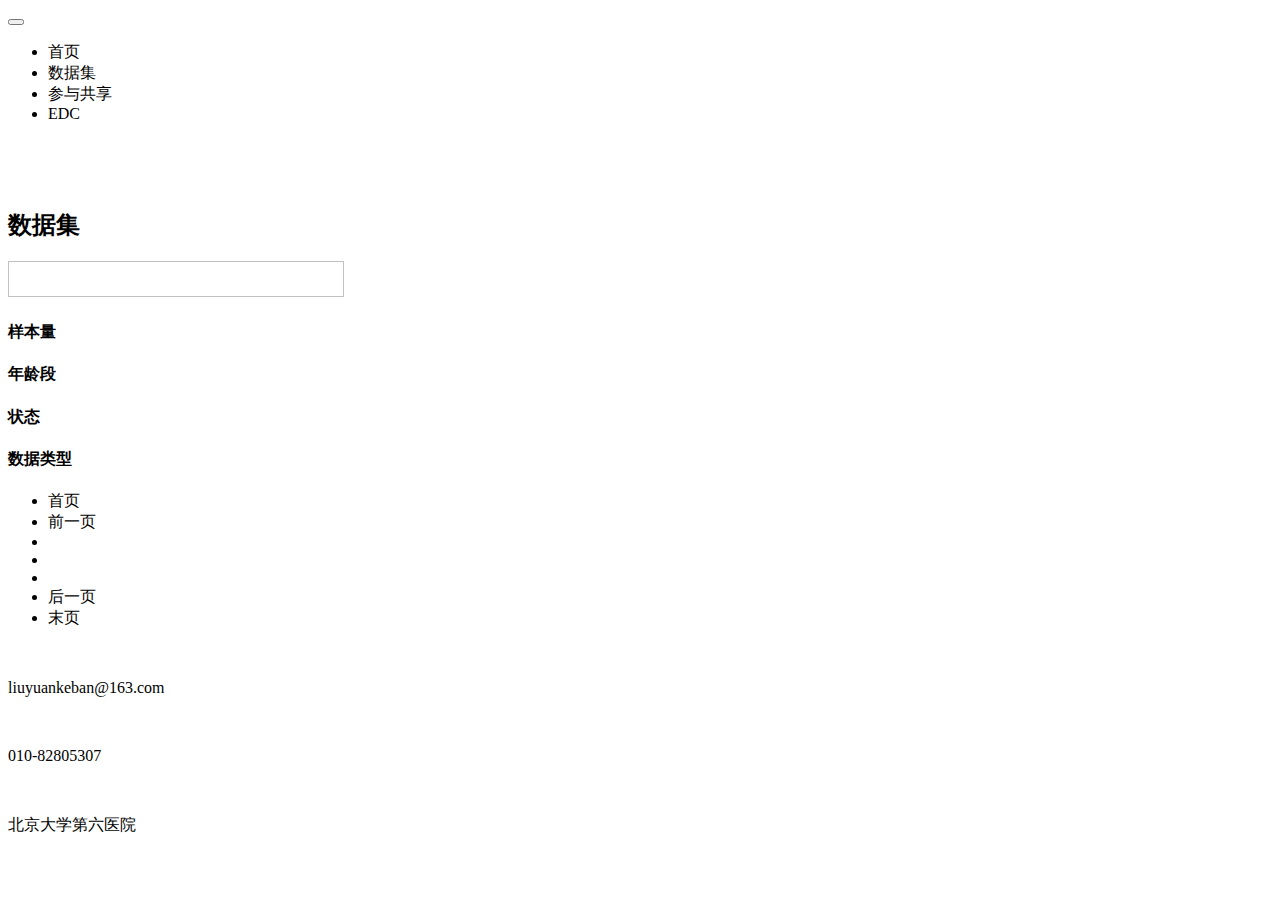
<file: src/main/resources/templates/disease/dataSet.html>
<!DOCTYPE html>
<html lang="en" xmlns:th="http://www.thymeleaf.org">
<head>
    <meta charset="UTF-8">
    <title>中国睡眠研究平台</title>
    <link rel="stylesheet" th:href="@{../common/bootstrap/css/bootstrap.min.css}">
    <link rel="stylesheet" th:href="@{../common/style.css}">
    <link rel="stylesheet" th:href="@{../disease/disease.css}">

    <script th:src="@{../common/jquery.min.js}"></script>
    <script th:src="@{../common/bootstrap/js/bootstrap.js}"></script>
</head>
<body>

<!-- 标题栏 {首页，项目列表，EDC}-->
<nav class="navbar navbar-default navbar-fixed-top" role="navigation">
    <div class="container-fluid">
        <div class="navbar-header">
            <button type="button" class="navbar-toggle" data-toggle="collapse"
                    data-target="#navbar" aria-expanded="false" aria-controls="navbar">
                <span class="sr-only"></span>
                <span class="icon-bar"></span>
                <span class="icon-bar"></span>
                <span class="icon-bar"></span>
            </button>
            <a th:href="@{/}"><img th:src="@{../disease/img/logo.png}" width="300"></a>
        </div>
        <div id="navbar" class="navbar-right navbar-collapse collapse" aria-expanded="false">
            <ul class="nav navbar-nav">
                <li><a th:href="@{/sleep/diseaseResource}">首页</a></li>
                <li><a th:href="@{/sleep/dataSet(pageNumber=0)}">数据集</a></li>
                <li><a th:href="@{/sleep/contractUs}">参与共享</a></li>
                <li><a th:href="@{/edc}">EDC</a></li>
            </ul>
        </div>
    </div>
</nav>

<div style="height: 50px"></div>

<div class="session-container">
    <div class="session-title">
        <h2>数据集</h2>
        <div class="separator"></div>
        <div class="session-content clearfix">
            <div th:each="item: ${list}" class="about-block col-md-12 col-sm-12 col-xs-12">
                <div class="card text clearfix center-text">
                    <div class="col-md-4 col-sm-12 col-xs-12 logo-pic">
                        <a th:href="@{/sleep/dataDetails(link=${item.link})}">
                            <img th:src="@{../disease/img/{pic}(pic=${item.logoPic})}"
                                 style="width: 336px; height:36px"></a>
                    </div>
                    <div class="col-md-2 col-sm-3 col-xs-6">
                        <h4>样本量</h4>
                        <p th:text="${item.sampleNum}"></p>
                    </div>
                    <div class="col-md-2 col-sm-3 col-xs-6">
                        <h4>年龄段</h4>
                        <p th:text="${item.ageRange}"></p>
                    </div>
                    <div class="col-md-2 col-sm-3 col-xs-6">
                        <h4>状态</h4>
                        <p th:text="${item.state}"></p>
                    </div>
                    <div class="col-md-2 col-sm-3 col-xs-6">
                        <h4>数据类型</h4>
                        <p th:text="${item.dataType}"></p>
                    </div>
                </div>
            </div>
        </div>
    </div>
</div>

<div class="session-container center-text">
    <ul class="pagination clearfix inline-block">
        <li><a th:href="@{/sleep/dataSet(pageNumber=0)}">首页</a></li>
        <li th:if="${curPage > 1}">
            <a th:href="@{/sleep/dataSet(pageNumber=${curPage - 2})}">前一页</a>
        </li>


        <li th:if="${curPage > 1}" th:each="i:${#numbers.sequence(1, curPage - 1)}">
            <a th:href="@{/sleep/dataSet(pageNumber=${i - 1})}" th:text="${i}"></a>
        </li>

        <li class="active"><a href="#" th:text="${curPage}"></a></li>

        <li th:if="${curPage < pageNum}" th:each="i:${#numbers.sequence(curPage + 1, pageNum)}">
            <a th:href="@{/sleep/dataSet(pageNumber=${i - 1})}" th:text="${i}"></a>
        </li>


        <li th:if="${curPage < pageNum}">
            <a th:href="@{/sleep/dataSet(pageNumber=${curPage})}">后一页</a>
        </li>
        <li><a th:href="@{/sleep/dataSet(pageNumber=${pageNum - 1})}">末页</a></li>
    </ul>
</div>

<div class="session-container background-black clearfix white">
    <div class="col-md-4 col-sm-6 col-xs-12 text-center">
        <img class="introduce" th:src="@{../common/img/email.png}">
        <p class="msg">liuyuankeban@163.com</p>
    </div>
    <div class="col-md-4 col-sm-6 col-xs-12 text-center">
        <img class="introduce" th:src="@{../common/img/mobile.png}">
        <p class="msg">010-82805307</p>
    </div>
    <div class="col-md-4 col-sm-6 col-xs-12 text-center">
        <img class="introduce" th:src="@{../common/img/location.png}">
        <p class="msg">北京大学第六医院</p>
    </div>

</div>

</body>
</html>
</file>
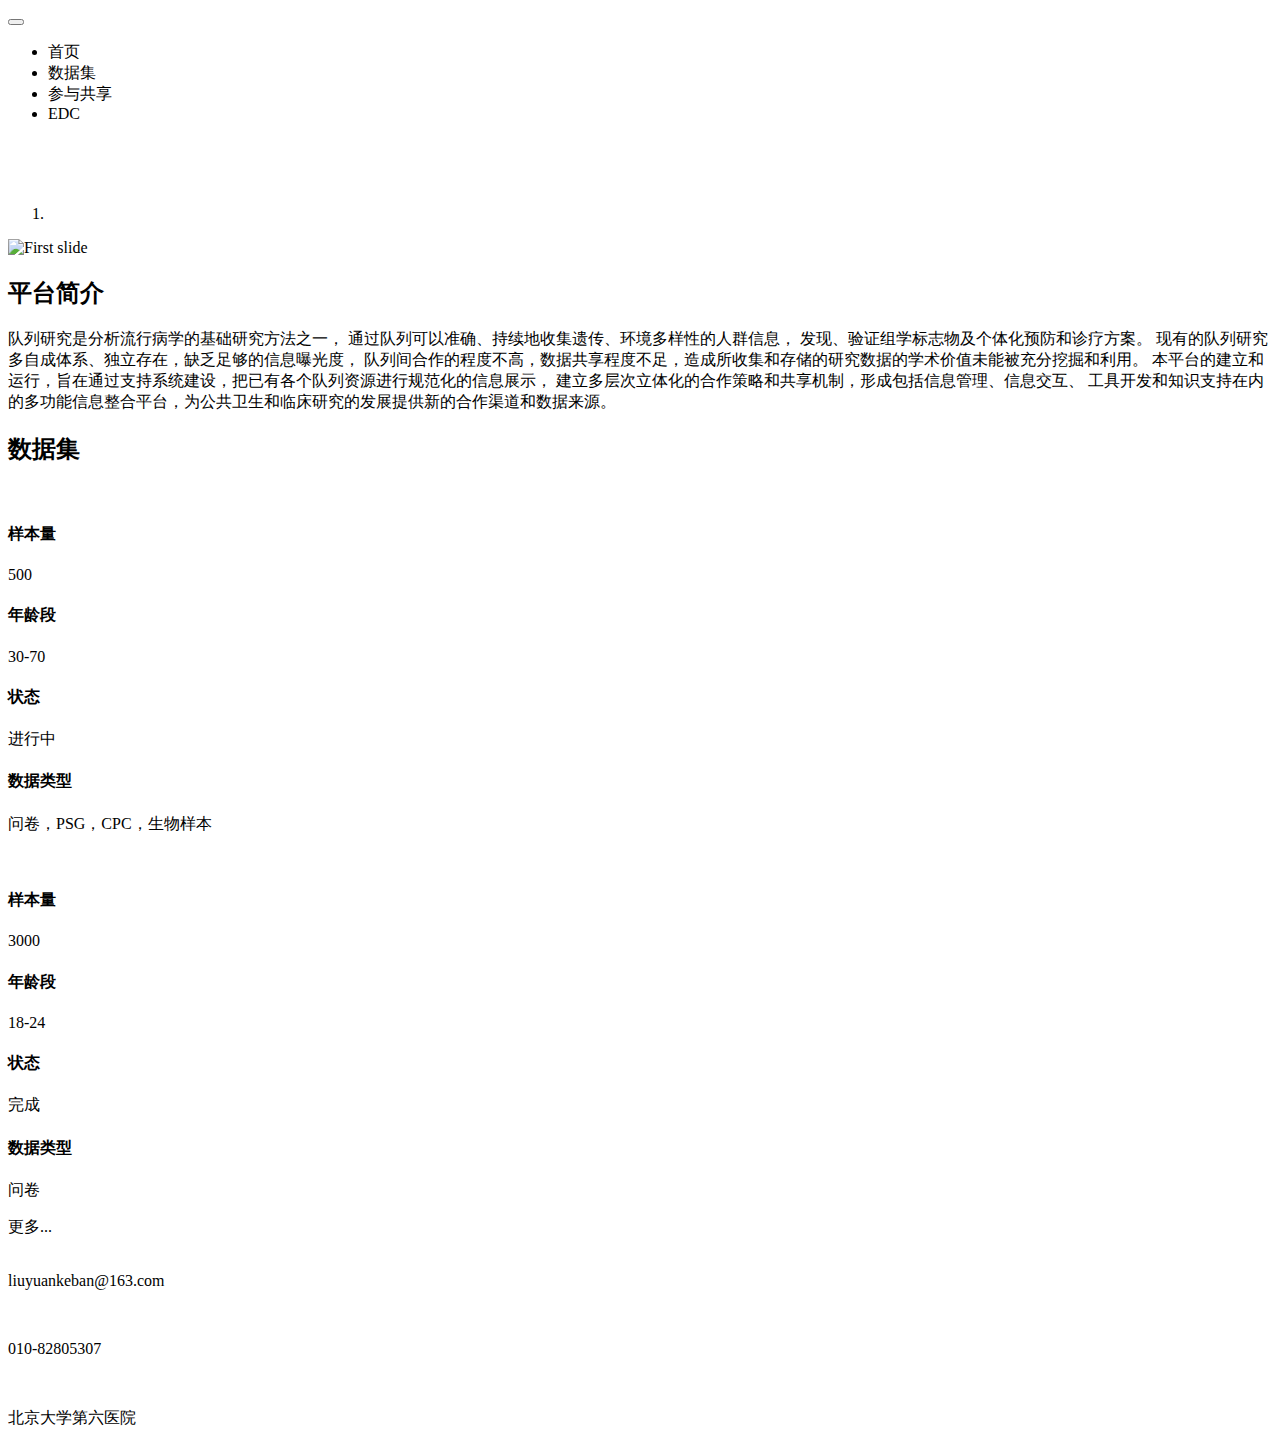
<file: src/main/resources/templates/disease/diseaseResource.html>
<!DOCTYPE html>
<html lang="en" xmlns:th="http://www.thymeleaf.org">
<head>
    <meta charset="UTF-8">
    <title>中国睡眠研究平台</title>
    <link rel="stylesheet" th:href="@{../common/bootstrap/css/bootstrap.min.css}">
    <link rel="stylesheet" th:href="@{../common/style.css}">
    <link rel="stylesheet" th:href="@{../disease/disease.css}">

    <script th:src="@{../common/jquery.min.js}"></script>
    <script th:src="@{../common/bootstrap/js/bootstrap.js}"></script>
</head>
<body>

<!-- 标题栏 {首页，项目列表，EDC}-->
<nav class="navbar navbar-default navbar-fixed-top" role="navigation">
    <div class="container-fluid">
        <div class="navbar-header">
            <button type="button" class="navbar-toggle" data-toggle="collapse"
                    data-target="#navbar" aria-expanded="false" aria-controls="navbar">
                <span class="sr-only"></span>
                <span class="icon-bar"></span>
                <span class="icon-bar"></span>
                <span class="icon-bar"></span>
            </button>
            <a th:href="@{/}"><img th:src="@{../disease/img/logo.png}" width="300"></a>
        </div>
        <div id="navbar" class="navbar-right navbar-collapse collapse" aria-expanded="false">
            <ul class="nav navbar-nav">
                <li><a th:href="@{/sleep/diseaseResource}">首页</a></li>
                <li><a th:href="@{/sleep/dataSet(pageNumber=0)}">数据集</a></li>
                <li><a th:href="@{/sleep/contractUs}">参与共享</a></li>
                <li><a th:href="@{/edc}">EDC</a></li>
            </ul>
        </div>
    </div>
</nav>

<div style="height: 50px"></div>

<!-- 图片轮播展示 -->
<div id="myCarousel" class="carousel slide m-auto">
    <!-- 轮播（Carousel）指标 -->
    <ol class="carousel-indicators">
        <li data-target="#myCarousel" data-slide-to="0" class="active slide-dot"></li>
    </ol>
    <!-- 轮播（Carousel）项目 -->
    <div class="carousel-inner">
        <div class="item active">
            <img th:src="@{../disease/img/fig1.png}" alt="First slide">
        </div>
    </div>
</div>

<div class="session-container background-gray">
    <div class="session-title">
        <h2>平台简介</h2>
        <div class="separator"></div>
        <p class="des-text">
            队列研究是分析流行病学的基础研究方法之一，
            通过队列可以准确、持续地收集遗传、环境多样性的人群信息，
            发现、验证组学标志物及个体化预防和诊疗方案。
            现有的队列研究多自成体系、独立存在，缺乏足够的信息曝光度，
            队列间合作的程度不高，数据共享程度不足，造成所收集和存储的研究数据的学术价值未能被充分挖掘和利用。
            本平台的建立和运行，旨在通过支持系统建设，把已有各个队列资源进行规范化的信息展示，
            建立多层次立体化的合作策略和共享机制，形成包括信息管理、信息交互、
            工具开发和知识支持在内的多功能信息整合平台，为公共卫生和临床研究的发展提供新的合作渠道和数据来源。
        </p>

    </div>
</div>

<div class="session-container">
    <div class="session-title">
        <h2>数据集</h2>
        <div class="separator"></div>
        <div class="session-content clearfix">
            <div class="about-block col-md-12 col-sm-12 col-xs-12">
                <div class="card text clearfix center-text">
                    <div class="col-md-4 col-sm-12 col-xs-12 logo-pic">
                        <a th:href="@{/sleep/dataDetails}"><img th:src="@{../disease/img/666.png}"></a>
                    </div>
                    <div class="col-md-2 col-sm-3 col-xs-6">
                        <h4>样本量</h4>
                        <p>500</p>
                    </div>
                    <div class="col-md-2 col-sm-3 col-xs-6">
                        <h4>年龄段</h4>
                        <p>30-70</p>
                    </div>
                    <div class="col-md-2 col-sm-3 col-xs-6">
                        <h4>状态</h4>
                        <p>进行中</p>
                    </div>
                    <div class="col-md-2 col-sm-3 col-xs-6">
                        <h4>数据类型</h4>
                        <p>问卷，PSG，CPC，生物样本</p>
                    </div>
                </div>
            </div>

            <div class="about-block col-md-12 col-sm-12 col-xs-12">
                <div class="card text clearfix center-text">
                    <div class="col-md-4 col-sm-12 col-xs-12 logo-pic">
                        <a th:href="@{/sleep/dataDetails}"><img th:src="@{../disease/img/dxs.png}"></a>
                    </div>
                    <div class="col-md-2 col-sm-3 col-xs-6">
                        <h4>样本量</h4>
                        <p>3000</p>
                    </div>
                    <div class="col-md-2 col-sm-3 col-xs-6">
                        <h4>年龄段</h4>
                        <p>18-24</p>
                    </div>
                    <div class="col-md-2 col-sm-3 col-xs-6">
                        <h4>状态</h4>
                        <p>完成</p>
                    </div>
                    <div class="col-md-2 col-sm-3 col-xs-6">
                        <h4>数据类型</h4>
                        <p>问卷</p>
                    </div>
                </div>
            </div>
            <div class="pull-right"><a th:href="@{/sleep/dataSet(pageNumber=0)}">更多...</a></div>
        </div>
    </div>
</div>


<div class="session-container background-black clearfix white">
    <div class="col-md-4 col-sm-6 col-xs-12 text-center">
        <img class="introduce" th:src="@{../common/img/email.png}">
        <p class="msg">liuyuankeban@163.com</p>
    </div>
    <div class="col-md-4 col-sm-6 col-xs-12 text-center">
        <img class="introduce" th:src="@{../common/img/mobile.png}">
        <p class="msg">010-82805307</p>
    </div>
    <div class="col-md-4 col-sm-6 col-xs-12 text-center">
        <img class="introduce" th:src="@{../common/img/location.png}">
        <p class="msg">北京大学第六医院</p>
    </div>

</div>

</body>
</html>
</file>
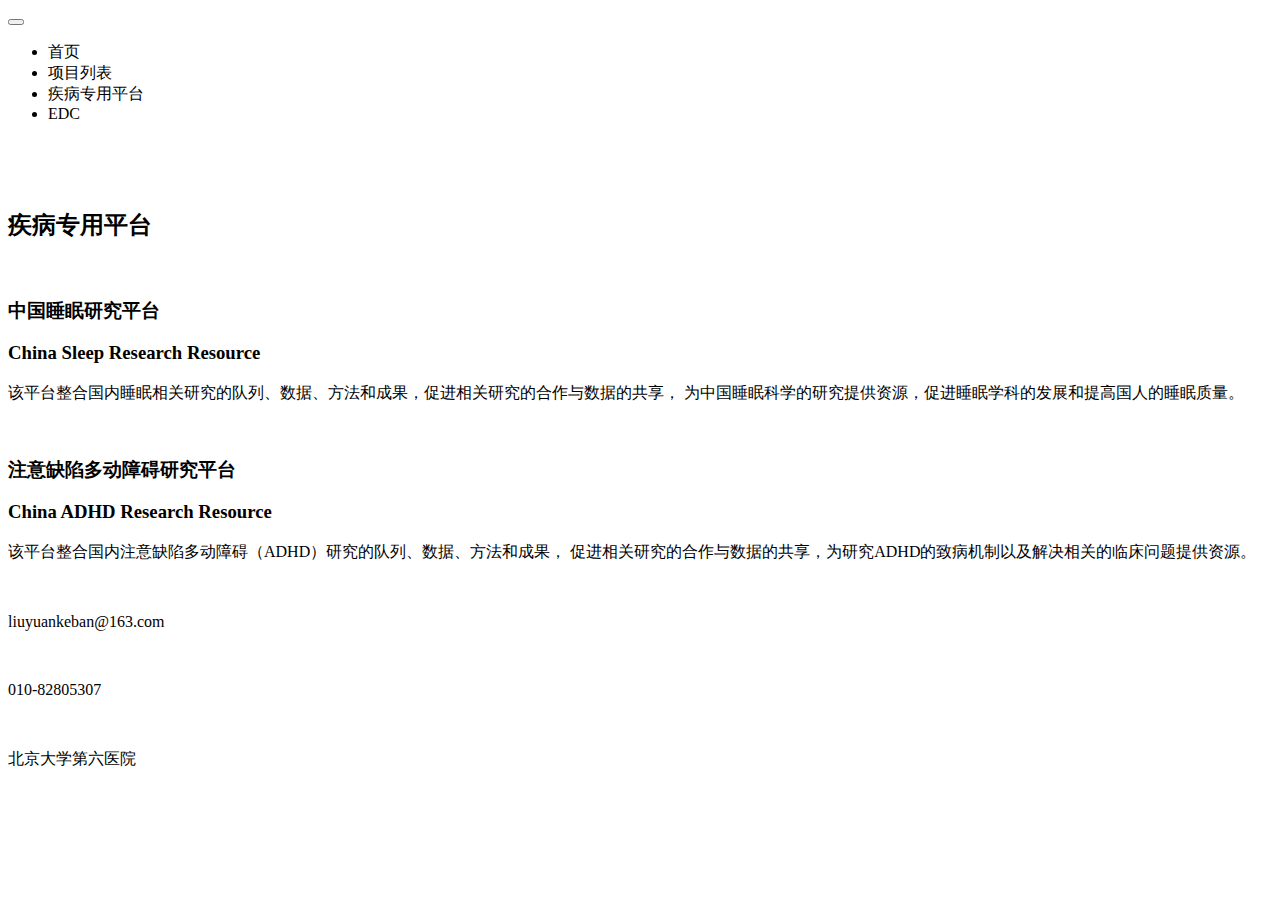
<file: src/main/resources/templates/index/diseaseList.html>
<!DOCTYPE html>
<html lang="en" xmlns:th="http://www.thymeleaf.org">
<head>
    <meta charset="UTF-8">
    <title>精神疾病队列研究平台</title>
    <link rel="stylesheet" th:href="@{common/bootstrap/css/bootstrap.min.css}">
    <link rel="stylesheet" th:href="@{common/style.css}">
    <script th:src="@{common/jquery.min.js}"></script>
    <script th:src="@{common/bootstrap/js/bootstrap.js}"></script>
</head>
<body>
<!-- 标题栏 {首页，项目列表，EDC}-->
<nav class="navbar navbar-default navbar-fixed-top" role="navigation">
    <div class="container-fluid">
        <div class="navbar-header">
            <button type="button" class="navbar-toggle" data-toggle="collapse"
                    data-target="#navbar" aria-expanded="false" aria-controls="navbar">
                <span class="sr-only"></span>
                <span class="icon-bar"></span>
                <span class="icon-bar"></span>
                <span class="icon-bar"></span>
            </button>
            <a th:href="@{/}"><img th:src="@{common/img/logo.png}" width="300"></a>
        </div>
        <div id="navbar" class="navbar-right navbar-collapse collapse" aria-expanded="false">
            <ul class="nav navbar-nav">
                <li><a th:href="@{/}">首页</a></li>
                <li><a th:href="@{/projectList(pageNumber=0)}">项目列表</a></li>
                <li><a th:href="@{/diseaseList(pageNumber=0)}">疾病专用平台</a></li>
                <li><a th:href="@{/edc}">EDC</a></li>
            </ul>
        </div>
    </div>
</nav>

<div style="height: 50px"></div>

<div class="session-container">
    <div class="session-title">
        <h2>疾病专用平台</h2>
        <div class="separator"></div>
    </div>
    <div class="session-content clearfix">
        <div class="about-block col-md-6 col-sm-6 col-xs-12">
            <div class="inside-center card">
                <div class="inner-box">
                    <div class="icon-box">
                        <img class="introduce" th:src="@{/common/img/name.png}">
                    </div>
                    <h3><a th:href="@{/sleep/diseaseResource}">中国睡眠研究平台</a></h3>
                    <h3><a th:href="@{/sleep/diseaseResource}">China Sleep Research Resource</a></h3>
                    <div class="text">
                        <p>该平台整合国内睡眠相关研究的队列、数据、方法和成果，促进相关研究的合作与数据的共享，
                            为中国睡眠科学的研究提供资源，促进睡眠学科的发展和提高国人的睡眠质量。</p>
                    </div>
                </div>
            </div>
        </div>
        <div class="about-block col-md-6 col-sm-6 col-xs-12">
            <div class="inside-center card">
                <div class="inner-box">
                    <div class="icon-box">
                        <img class="introduce" th:src="@{/common/img/name.png}">
                    </div>
                    <h3><a th:href="@{/sleep/diseaseResource}">注意缺陷多动障碍研究平台</a></h3>
                    <h3><a th:href="@{/sleep/diseaseResource}">China ADHD Research Resource</a></h3>
                    <div class="text">
                        <p>该平台整合国内注意缺陷多动障碍（ADHD）研究的队列、数据、方法和成果，
                            促进相关研究的合作与数据的共享，为研究ADHD的致病机制以及解决相关的临床问题提供资源。</p>
                    </div>
                </div>
            </div>
        </div>

    </div>
</div>

<div class="session-container background-black clearfix white">
    <div class="col-md-4 col-sm-6 col-xs-12 text-center">
        <img class="introduce" th:src="@{common/img/email.png}">
        <p class="msg">liuyuankeban@163.com</p>
    </div>
    <div class="col-md-4 col-sm-6 col-xs-12 text-center">
        <img class="introduce" th:src="@{common/img/mobile.png}">
        <p class="msg">010-82805307</p>
    </div>
    <div class="col-md-4 col-sm-6 col-xs-12 text-center">
        <img class="introduce" th:src="@{common/img/location.png}">
        <p class="msg">北京大学第六医院</p>
    </div>

</div>

</body>
</html>
</file>
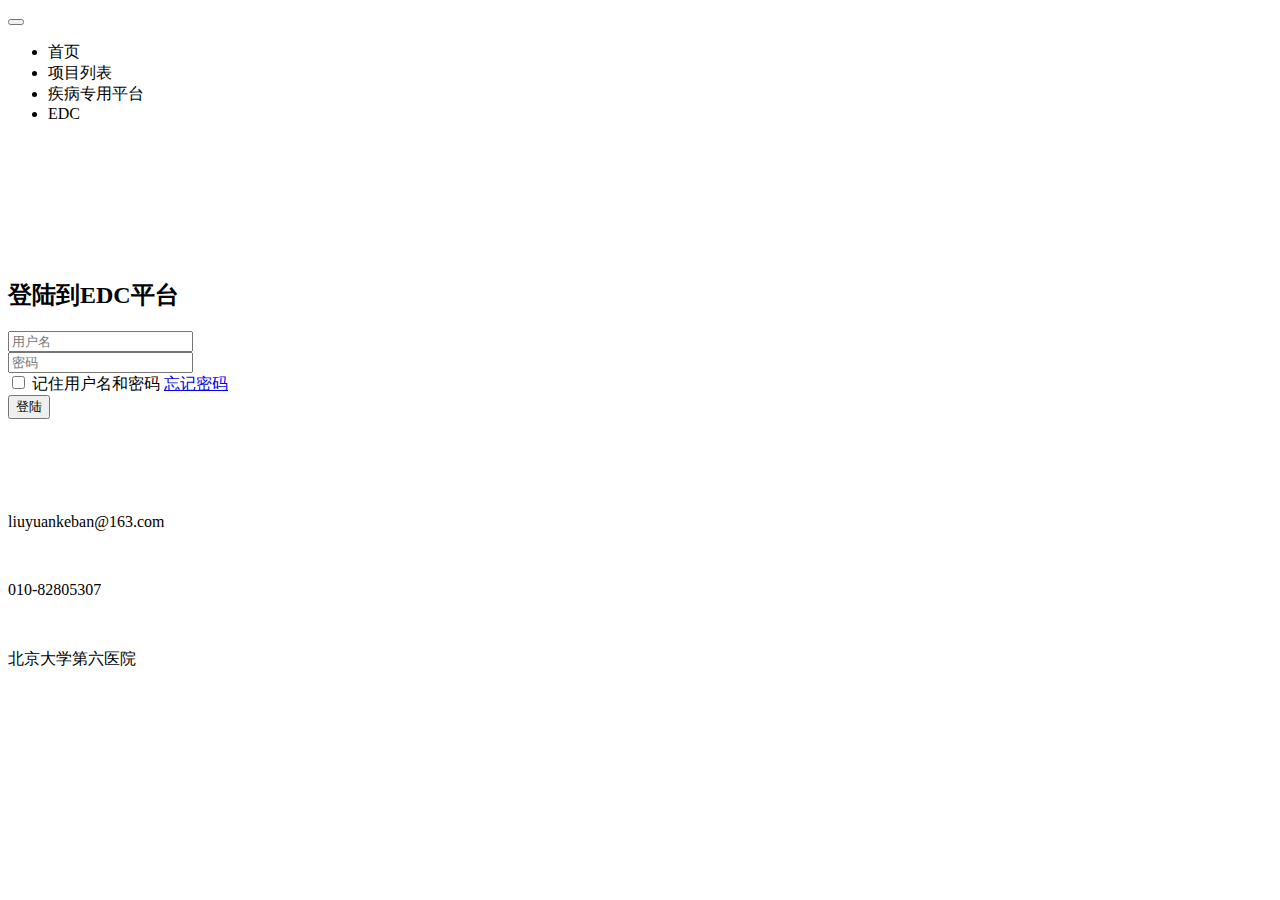
<file: src/main/resources/templates/index/edc.html>
<!DOCTYPE html>
<html lang="en" xmlns:th="http://www.thymeleaf.org">
<head>
    <meta charset="UTF-8">
    <title>精神疾病队列研究平台</title>
    <link rel="stylesheet" th:href="@{common/bootstrap/css/bootstrap.min.css}">
    <link rel="stylesheet" th:href="@{common/style.css}">
    <link rel="stylesheet" th:href="@{edc/edc.css}">
    <script th:src="@{common/jquery.min.js}"></script>
    <script th:src="@{common/bootstrap/js/bootstrap.js}"></script>
</head>
<body>
<!-- 标题栏 {首页，项目列表，EDC}-->
<nav class="navbar navbar-default navbar-fixed-top" role="navigation">
    <div class="container-fluid">
        <div class="navbar-header">
            <button type="button" class="navbar-toggle" data-toggle="collapse"
                    data-target="#navbar" aria-expanded="false" aria-controls="navbar">
                <span class="sr-only"></span>
                <span class="icon-bar"></span>
                <span class="icon-bar"></span>
                <span class="icon-bar"></span>
            </button>
            <a th:href="@{/}"><img th:src="@{common/img/logo.png}" width="300"></a>
        </div>
        <div id="navbar" class="navbar-right navbar-collapse collapse" aria-expanded="false">
            <ul class="nav navbar-nav">
                <li><a th:href="@{/}">首页</a></li>
                <li><a th:href="@{/projectList(pageNumber=0)}">项目列表</a></li>
                <li><a th:href="@{/diseaseList(pageNumber=0)}">疾病专用平台</a></li>
                <li><a th:href="@{/edc}">EDC</a></li>
            </ul>
        </div>
    </div>
</nav>

<div style="height: 120px"></div>

<section class="session-container">
    <div class="container" style="padding-bottom: 60px">
        <div class="row">
            <div class="col-md-offset-3 col-sm-offset-3 col-xs-6 col-md-6">
                <div class="card">
                    <div class="row col-md-10 col-xs-10 col-md-offset-1">
                        <h2>登陆到EDC平台</h2>
                        <div class="form-container">
                            <form>
                                <div class="form-group">
                                    <label class="glyphicon glyphicon-user label-icon" for="username"></label>
                                    <input id="username" class="form-control more-padding" placeholder="用户名">
                                </div><!--//form-group-->
                                <div class="form-group">
                                    <label class="glyphicon glyphicon-lock label-icon" for="password"></label>
                                    <input id="password" type="password" class="form-control more-padding" placeholder="密码">
                                </div><!--//form-group-->
                                <div class="checkbox">
                                    <label class="col-xs-12 col-md-6">
                                        <input type="checkbox"> 记住用户名和密码
                                    </label>
                                    <label class="col-xs-12 col-md-6">
                                        <a class="forget-password" href="#">忘记密码</a>
                                    </label>
                                </div>
                                <button type="submit" class="btn btn-primary btn-block">登陆</button>

                            </form>
                        </div>
                    </div><!--//row-->
                    <div class="clearfix"></div>
                </div><!--//form-box-inner-->
            </div><!--//form-box-->
        </div><!--//row-->
    </div><!--//container-->
</section><!--//contact-section-->

<div class="session-container background-black clearfix white">
    <div class="col-md-4 col-sm-6 col-xs-12 text-center">
        <img class="introduce" th:src="@{common/img/email.png}">
        <p class="msg">liuyuankeban@163.com</p>
    </div>
    <div class="col-md-4 col-sm-6 col-xs-12 text-center">
        <img class="introduce" th:src="@{common/img/mobile.png}">
        <p class="msg">010-82805307</p>
    </div>
    <div class="col-md-4 col-sm-6 col-xs-12 text-center">
        <img class="introduce" th:src="@{common/img/location.png}">
        <p class="msg">北京大学第六医院</p>
    </div>

</div>

</body>
</html>
</file>
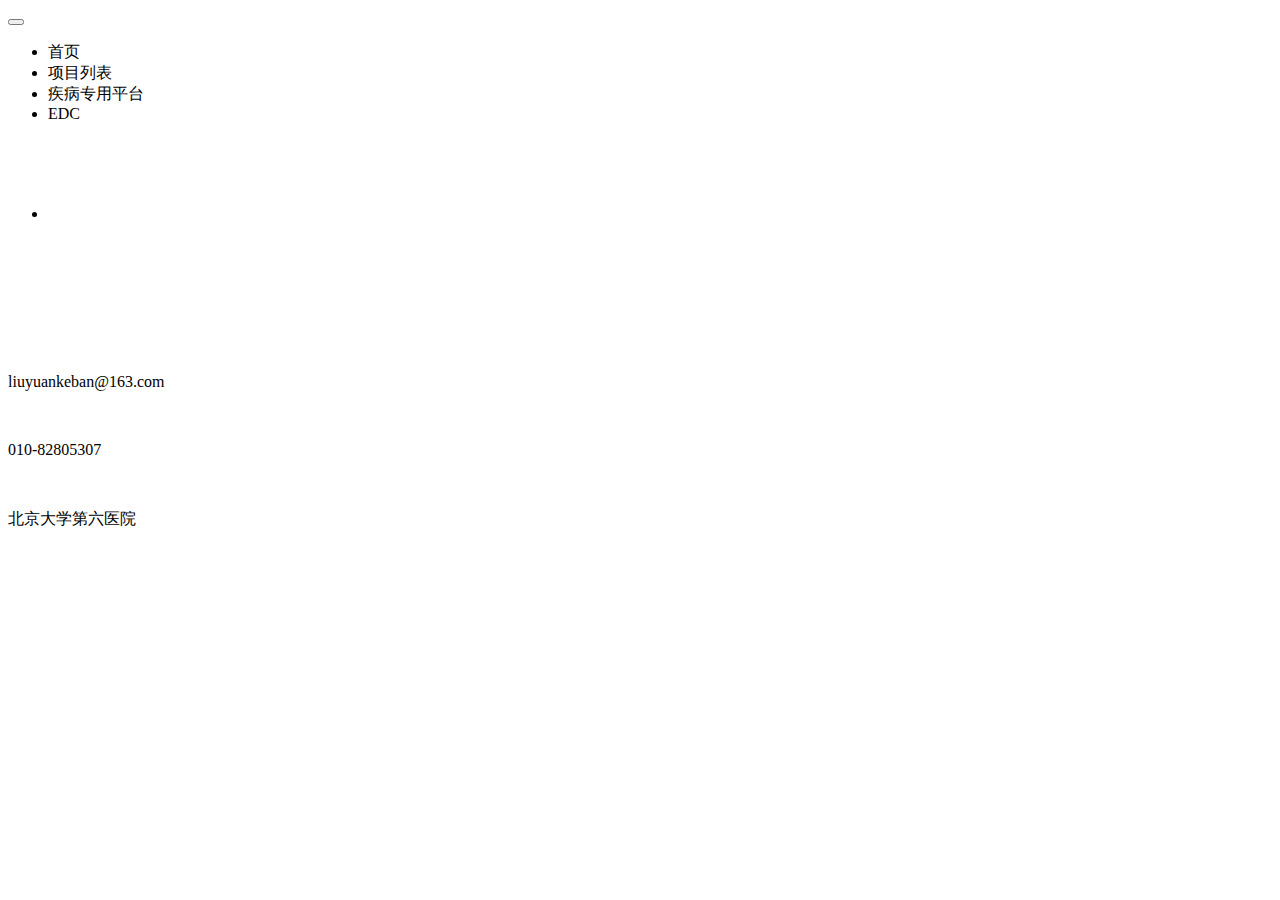
<file: src/main/resources/templates/index/projectDetails.html>
<!DOCTYPE html>
<html lang="en" xmlns:th="http://www.thymeleaf.org">
<head>
    <meta charset="UTF-8">
    <title>精神疾病队列研究平台</title>
    <link rel="stylesheet" th:href="@{common/bootstrap/css/bootstrap.min.css}">
    <link rel="stylesheet" th:href="@{common/style.css}">
    <link rel="stylesheet" th:href="@{common/simple-sidebar.css}">

</head>
<body>
<!-- 标题栏 {首页，项目列表，EDC}-->
<nav class="navbar navbar-default navbar-fixed-top" role="navigation">
    <div class="container-fluid">
        <div class="navbar-header">
            <button type="button" class="navbar-toggle" data-toggle="collapse"
                    data-target="#navbar" aria-expanded="false" aria-controls="navbar">
                <span class="sr-only"></span>
                <span class="icon-bar"></span>
                <span class="icon-bar"></span>
                <span class="icon-bar"></span>
            </button>
            <a th:href="@{/}"><img th:src="@{common/img/logo.png}" width="300"></a>
        </div>
        <div id="navbar" class="navbar-right navbar-collapse collapse" aria-expanded="false">
            <ul class="nav navbar-nav">
                <li><a th:href="@{/}">首页</a></li>
                <li><a th:href="@{/projectList(pageNumber=0)}">项目列表</a></li>
                <li><a th:href="@{/diseaseList(pageNumber=0)}">疾病专用平台</a></li>
                <li><a th:href="@{/edc}">EDC</a></li>
            </ul>
        </div>
    </div>
</nav>

<div style="height: 50px"></div>

<div id="wrapper">

    <!-- Sidebar -->
    <div id="sidebar-wrapper" class="background-blue" th:data="${hasFirst}" th:data-link="${firstShow}">
        <ul class="sidebar-nav">
            <li th:each="item:${contents}">
                <a href="javascript:void(0)" th:text="${item.name}" th:data="${item.markdown}"
                   onclick="loadMarkdown(this)"></a>
            </li>
        </ul>
    </div>
    <!-- /#sidebar-wrapper -->

    <!-- Page Content -->
    <div id="page-content-wrapper">
        <div id="markdown" class="session-container">

        </div>

    </div>
    <!-- /#page-content-wrapper -->

    <div class="session-container background-black clearfix white" style="position: relative; top: 100px;">
        <div class="col-md-4 col-sm-6 col-xs-12 text-center">
            <img class="introduce" th:src="@{common/img/email.png}">
            <p class="msg">liuyuankeban@163.com</p>
        </div>
        <div class="col-md-4 col-sm-6 col-xs-12 text-center">
            <img class="introduce" th:src="@{common/img/mobile.png}">
            <p class="msg">010-82805307</p>
        </div>
        <div class="col-md-4 col-sm-6 col-xs-12 text-center">
            <img class="introduce" th:src="@{common/img/location.png}">
            <p class="msg">北京大学第六医院</p>
        </div>

    </div>
</div>

<div style="height: 50px"></div>

<script th:src="@{common/jquery.min.js}"></script>
<script th:src="@{common/bootstrap/js/bootstrap.min.js}"></script>
<script th:src="@{common/bootstrap/js/bootstrap.bundle.min.js}"></script>
<script th:src="@{lib/showdown/showdown.js}"></script>
<script>
    $("#wrapper").toggleClass("toggled");
    var wrapper = $('#sidebar-wrapper');
    if (wrapper.attr('data') === 'yes') {
        sendAjax(wrapper.attr('data-link'));
    }

    function loadMarkdown(caller) {
        var md = caller.getAttribute('data');
        sendAjax(md);
    }

    function sendAjax(url){
        $.ajax({
                type: 'GET',
                url: '/markdown?md=' + url,
                dataType: 'json',
                success: function (ret) {
                    var converter = new showdown.Converter();
                    var html = converter.makeHtml(ret.content);
                    $('#markdown').html(html);
                }
            }
        );
    }
</script>
</body>
</html>
</file>
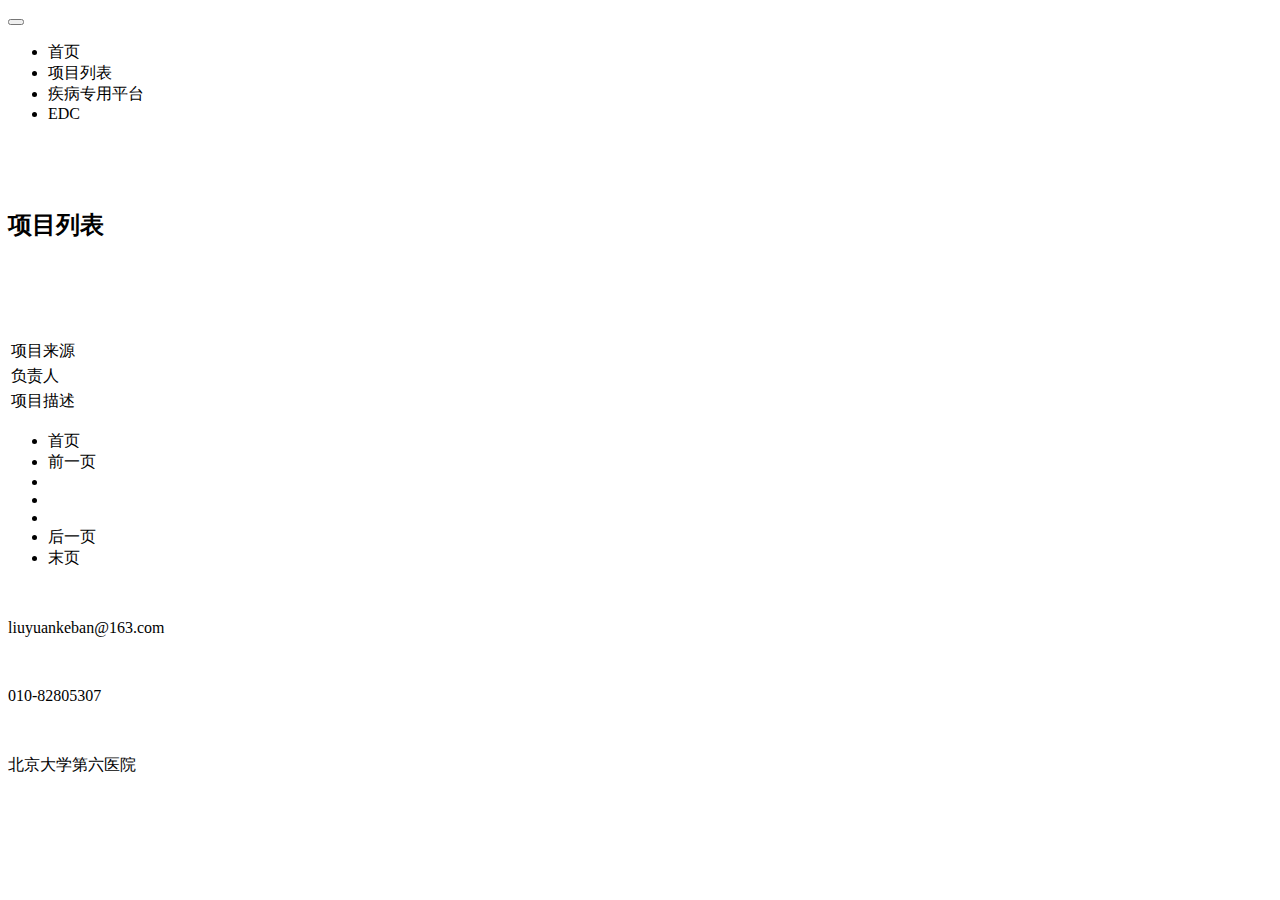
<file: src/main/resources/templates/index/projectList.html>
<!DOCTYPE html>
<html lang="en" xmlns:th="http://www.thymeleaf.org">
<head>
    <meta charset="UTF-8">
    <title>精神疾病队列研究平台</title>
    <link rel="stylesheet" th:href="@{common/bootstrap/css/bootstrap.min.css}">
    <link rel="stylesheet" th:href="@{common/style.css}">
    <script th:src="@{common/jquery.min.js}"></script>
    <script th:src="@{common/bootstrap/js/bootstrap.js}"></script>
</head>
<body>
<!-- 标题栏 {首页，项目列表，EDC}-->
<nav class="navbar navbar-default navbar-fixed-top" role="navigation">
    <div class="container-fluid">
        <div class="navbar-header">
            <button type="button" class="navbar-toggle" data-toggle="collapse"
                    data-target="#navbar" aria-expanded="false" aria-controls="navbar">
                <span class="sr-only"></span>
                <span class="icon-bar"></span>
                <span class="icon-bar"></span>
                <span class="icon-bar"></span>
            </button>
            <a th:href="@{/}"><img th:src="@{common/img/logo.png}" width="300"></a>
        </div>
        <div id="navbar" class="navbar-right navbar-collapse collapse" aria-expanded="false">
            <ul class="nav navbar-nav">
                <li><a th:href="@{/}">首页</a></li>
                <li><a th:href="@{/projectList(pageNumber=0)}">项目列表</a></li>
                <li><a th:href="@{/diseaseList(pageNumber=0)}">疾病专用平台</a></li>
                <li><a th:href="@{/edc}">EDC</a></li>
            </ul>
        </div>
    </div>
</nav>

<div style="height: 50px"></div>

<div class="session-container">
    <div class="session-title">
        <h2>项目列表</h2>
        <div class="separator"></div>
    </div>
    <div class="session-content clearfix">
        <div class="about-block col-md-6 col-sm-6 col-xs-12" th:each="item: ${list}">
            <div class="inside-center card">
                <div class="inner-box">
                    <div class="icon-box">
                        <img class="introduce" th:src="@{common/img/name.png}">
                    </div>
                    <h3><a th:href="@{/projectDetails(link=${item.link})}" th:text="${item.title}"><br>
                    </a></h3>
                    <div class="text">
                        <table class="table t-table">
                            <tbody>
                            <tr>
                                <td class="label label-info fixed-font-size">项目来源</td>
                                <td th:text="${item.source}"></td>
                            </tr>
                            <tr>
                                <td class="label label-info fixed-font-size">负责人</td>
                                <td th:text="${item.personInCharge}"></td>
                            </tr>
                            <tr>
                                <td class="label label-info fixed-font-size">项目描述</td>
                                <td th:text="${item.description}"></td>
                            </tr>
                            </tbody>
                        </table>
                    </div>
                </div>
            </div>
        </div>

    </div>
</div>

<div class="session-container center-text">
    <ul class="pagination clearfix inline-block">
        <li><a th:href="@{/projectList(pageNumber=0)}">首页</a></li>
        <li th:if="${curPage > 1}">
            <a th:href="@{/projectList(pageNumber=${curPage - 2})}">前一页</a>
        </li>


        <li th:if="${curPage > 1}" th:each="i:${#numbers.sequence(1, curPage - 1)}">
            <a th:href="@{/projectList(pageNumber=${i - 1})}" th:text="${i}"></a>
        </li>

        <li class="active"><a href="#" th:text="${curPage}"></a></li>

        <li th:if="${curPage < pageNum}" th:each="i:${#numbers.sequence(curPage + 1, pageNum)}">
            <a th:href="@{/projectList(pageNumber=${i - 1})}" th:text="${i}"></a>
        </li>


        <li th:if="${curPage < pageNum}">
            <a th:href="@{/projectList(pageNumber=${curPage})}">后一页</a>
        </li>
        <li><a th:href="@{/projectList(pageNumber=${pageNum - 1})}">末页</a></li>
    </ul>
</div>
<div class="session-container background-black clearfix white">
    <div class="col-md-4 col-sm-6 col-xs-12 text-center">
        <img class="introduce" th:src="@{common/img/email.png}">
        <p class="msg">liuyuankeban@163.com</p>
    </div>
    <div class="col-md-4 col-sm-6 col-xs-12 text-center">
        <img class="introduce" th:src="@{common/img/mobile.png}">
        <p class="msg">010-82805307</p>
    </div>
    <div class="col-md-4 col-sm-6 col-xs-12 text-center">
        <img class="introduce" th:src="@{common/img/location.png}">
        <p class="msg">北京大学第六医院</p>
    </div>

</div>

</body>
</html>
</file>
